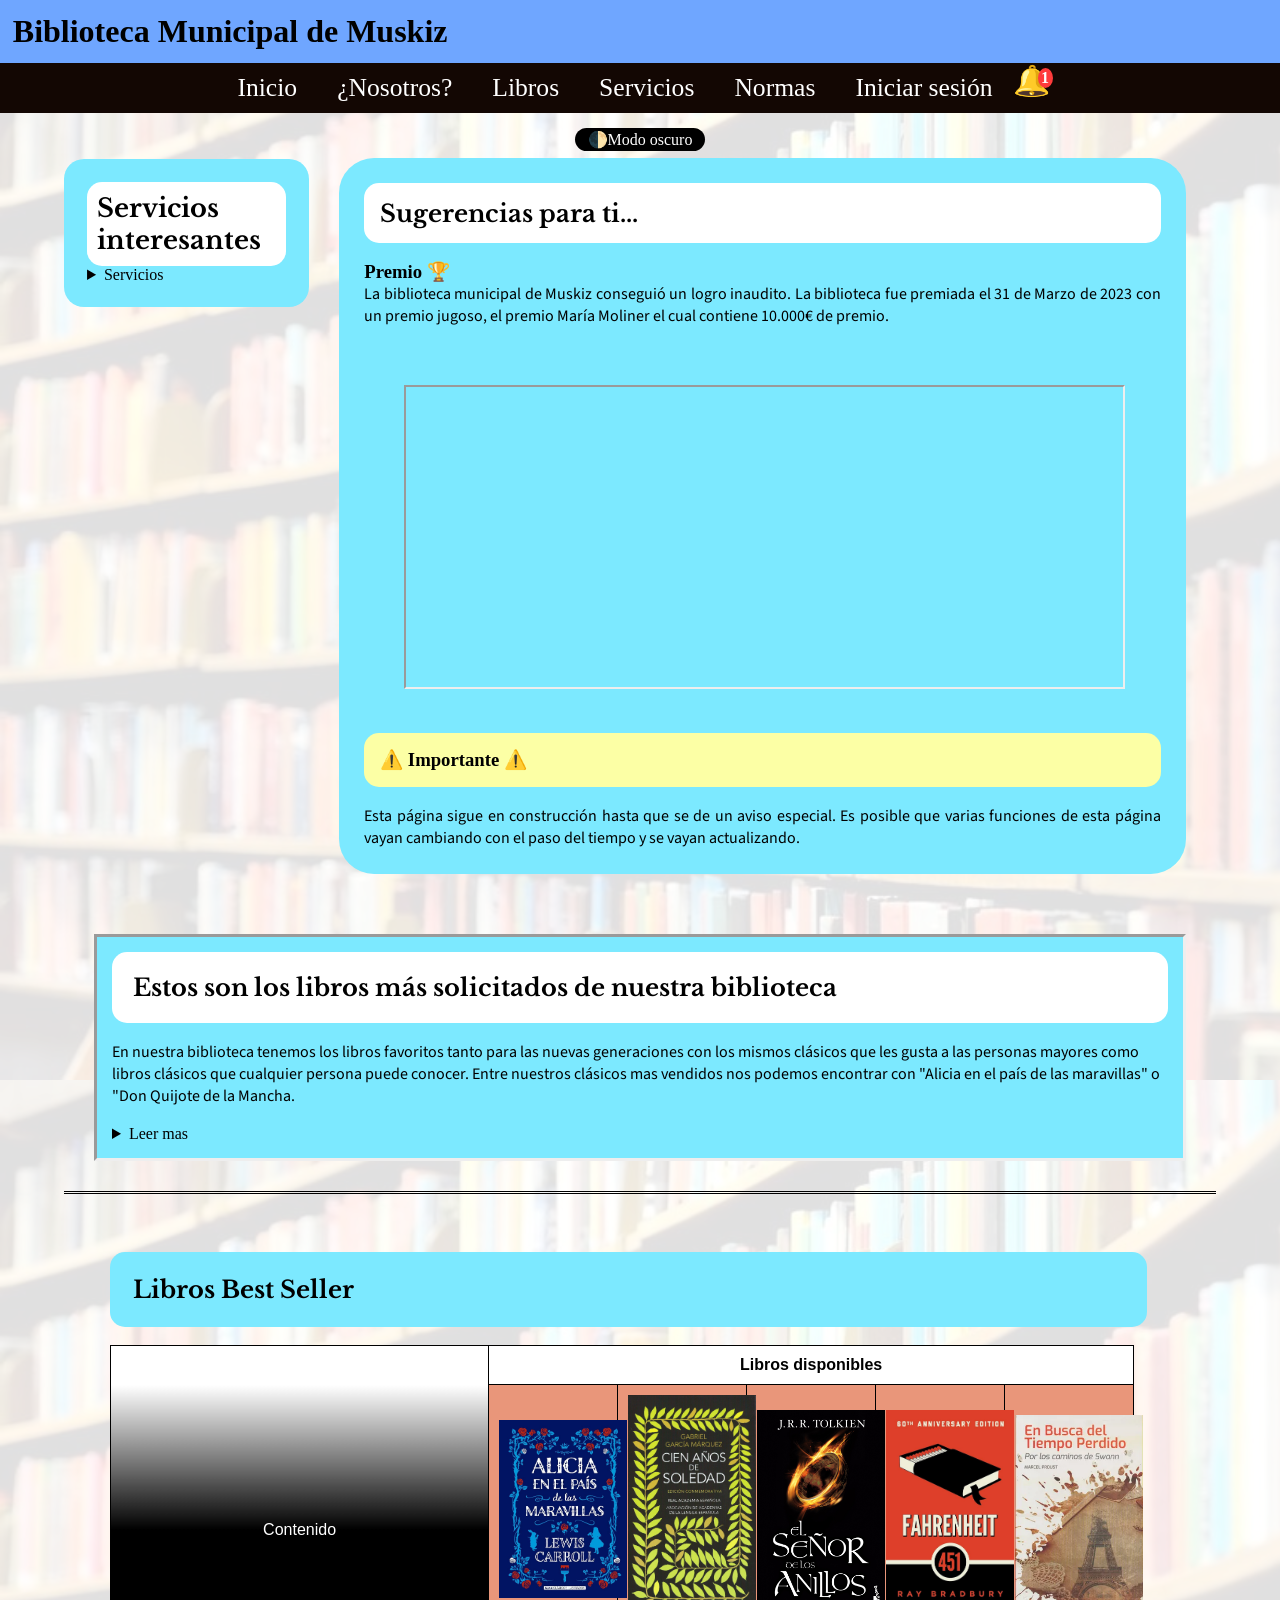
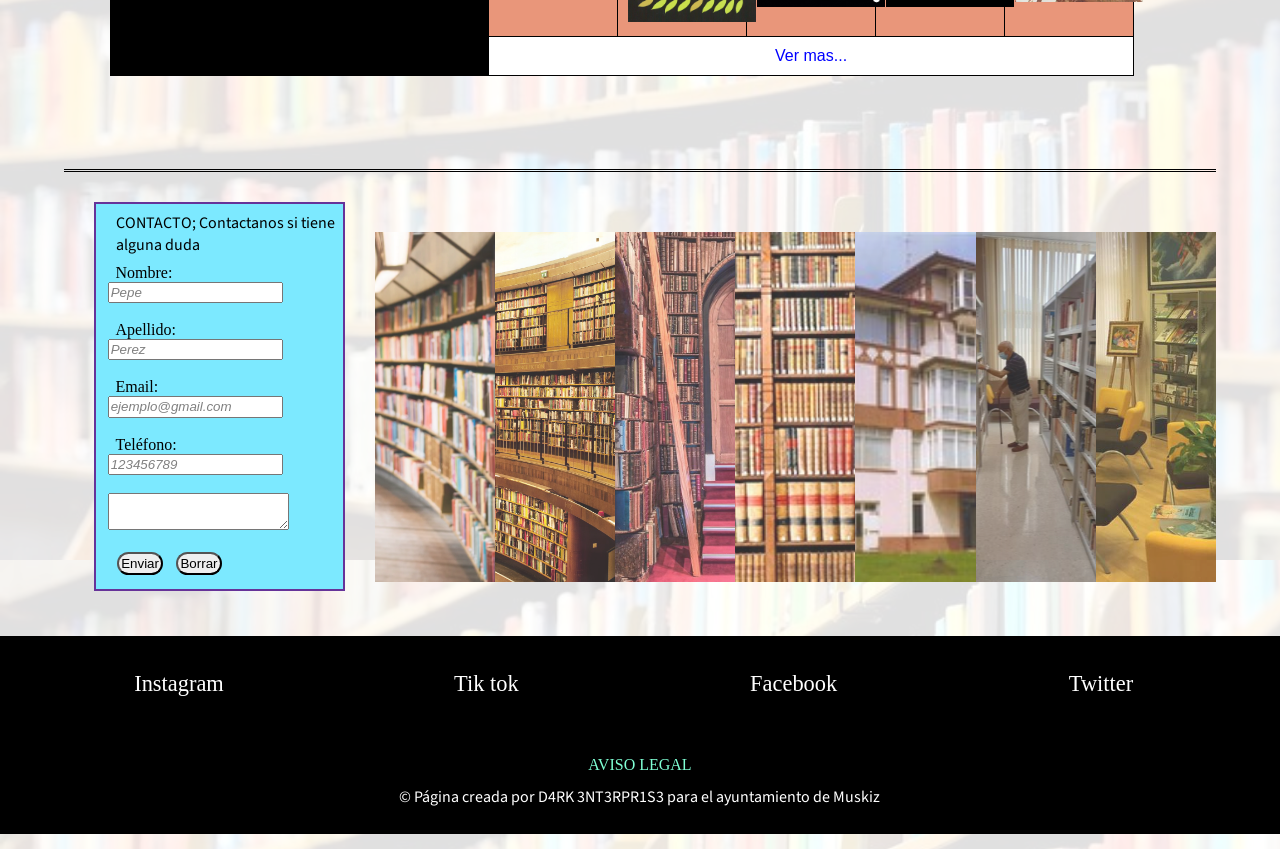
<file: index.html>
<!DOCTYPE html>
<html lang="en">
<head>
    <meta charset="UTF-8">
    <meta http-equiv="X-UA-Compatible" content="IE=edge">
    <meta name="viewport" content="width=device-width, initial-scale=1.0">
    <meta name="author" content="D4RK 3NT3RPR1S3">
    <meta name="fecha" content="18-10-2024">
    <meta name="PROYECTO/RETO" content="RETO-1">
    <meta name="keywords" content="libros, biblioteca, autores, literatura, lectura">
    <title>Biblioteca municipal</title>
    <link rel="shortcut icon" href="imagenes/Iconos/Logo.png" type="image/x-icon">
    <link rel="stylesheet" href="estilos.css">
    <link href="https://fonts.googleapis.com/css2?family=Libre+Baskerville:wght@700&family=Source+Sans+3:ital,wght@0,200..900;1,200..900&display=swap" rel="stylesheet">
    <script src="javascript.js"></script>
</head>
<body>
    <header>
        <h1>
            Biblioteca Municipal de Muskiz
        </h1>
        <!-- Navegador central -->
        <nav>
            <ul>
                <li><a href="index.html">Inicio</a></li>
                <li><a href="quienes_somos.html">¿Nosotros?</a></li>
                <li><a href="libros.html">Libros</a></li>
                <li><a href="service.html">Servicios</a></li>
                <li><a href="normas.html">Normas</a></li>
                <li><a href="Inicio sesion.html">Iniciar sesión</a></li>
            </ul>
            <div class="notificacion">
                <div class="campana" onclick="votacionNoti()">
                  🔔
                </div>
                <div class="numerito">1</div>
            </div>
        </nav>
    </header>
    <main>
        <section id="contenedor">
            <div class="oscuro" onclick="colorCentimo()">
                🌓Modo oscuro
            </div>
            <aside>
                <!-- Una class que aplique a todos los que la tienen un fondo blanco -->
                <h2 class="fondo_blanco" id="aside_h2">Servicios interesantes</h2>
                <details>
                    <summary>Servicios</summary>
                    <details>
                        <summary>
                            Prestamos online
                        </summary>
                        <p>Horarios:</p><br><p>De Lunes a Sábado</p><br><p>9:00 a 14:00</p><br>
                    </details>
                    <details>
                        <summary>
                            Eventos
                        </summary>
                        <p>De miercolés a viernes</p><br><p>Club de lectura a las 19:00</p><br>
                    </details>
                    <details>
                        <summary>
                            Votación de géneros nuevos
                        </summary>
                        <p onclick="votacion()">Vota para saber cual genero debemos incluir cuanto antes. Clicka aqui</p><br>
                    </details>
                    <details>
                        <summary>
                            Próximos eventos especiales
                        </summary>
                        <p>Jeff Kinney firma libros</p><br><p>Torneo de poesía</p><br><p>Sorteo de libros</p>
                    </details>
                </details>
            </aside>
            <article class="noticia1">
                <h2 class="fondo_blanco">Sugerencias para ti...</h2><br>
                <h3>Premio &#127942;</h3>
                <!-- Códigos de emojis: Emoji Terra -->
                <p>La biblioteca municipal de Muskiz conseguió un logro inaudito. La biblioteca fue premiada el 31 de Marzo de 2023 con un premio jugoso, el premio María Moliner el cual contiene 10.000€ de premio. </p>
                <br>
                <section id="pestaña">
                    <iframe src="https://www.kulturklik.euskadi.eus/noticia/2022/08/04/el-ministerio-de-cultura-y-deporte-premia-la-labor-de-la-biblioteca-municipal-de-muskiz-en-la-xxii-edicion-de-los-premios-maria-moliner/webkklik00-detalle/es/" name="iframe_a" height="300px" width="100%" title="Iframe Example" id="iframe"></iframe>
                </section>
                <h3 id="importante">&#9888;&#65039; Importante &#9888;&#65039;</h3><br>
                <p>Esta página sigue en construcción hasta que se de un aviso especial. Es posible que varias funciones de esta página vayan cambiando con el paso del tiempo y se vayan actualizando.</p>
            </article>
        </section>
        <article class="noticia2" id="noticia2">
            <h2 class="fondo_blanco">Estos son los libros más solicitados de nuestra biblioteca</h2><br>
            <p>En nuestra biblioteca tenemos los libros favoritos tanto para las nuevas generaciones con los mismos clásicos que les gusta a las personas mayores como libros clásicos que cualquier persona puede conocer. Entre nuestros clásicos mas vendidos nos podemos encontrar con "Alicia en el país de las maravillas" o "Don Quijote de la Mancha.</p><br>
            <details>
                <summary>Leer mas</summary><br>
                <p>Queremos informar que el autor de "El diario de greg" vendrá proximamente a la biblioteca a hacer una firma de libros. No será necesario pagar ni hacer un exceso de cola debido a nuestro sistema bien disñado para eliminar estos molestos problemas.Lo único obligatorio será traer un libro suyo. ¡A que esperas! Si clicka en la palabra <a href="index.html#noticia2" onclick="alert('¡Sorpresa! El 21 de Noviembre vendra Jeff Kinney, ¡aprovecha y conócele!')">"informame"</a>,¡ recibira una notificación sobre su llegada!</p>
            </details>
        </article>
        <section class="libros">
            <h2 class="fondo_blanco">Libros Best Seller</h2><br>
            <table>
                <!-- Se hizo con el comando tr*3>td*6{libros$} -->
                <tr>
                    <th id="vacio"></th>
                    <th colspan="5">Libros disponibles</th>
                </tr>
                <!-- Galería inspirada de redes sociales -->
                <tr id="muestras">
                    <td rowspan="2" id="contacto">Contenido</td>
                    <td><a href="libros.html#Alicia"><img src="imagenes/alicia en el pais de las maravillas.jpg" alt="alicia" class="imagen"></a></td>
                    <td><a href="libros.html#cien_años_de_soledad"><img src="imagenes/cien años de soledad.jpg" alt="soledad" class="imagen"></a></td>
                    <td><a href="libros.html#el_señor_de_los_anillos"><img src="imagenes/el señor de los anillos.jpg" alt="anillos" class="imagen"></a></td>
                    <td><a href="libros.html#451"><img src="imagenes/fahrenheit 451.jpg" alt="451" class="imagen"></a></td>
                    <td><a href="libros.html#en_busca_de_un_tiempo_perdido"><img src="imagenes/En busca del tiempo perdido.jpg" alt="Tiempo perdido" class="imagen"></a></td>
                </tr>
                <tr id="ver_mas">
                    <td colspan="5"><a href="libros.html">Ver mas...</a></td>
                </tr>
            </table>
        </section>
        </section>
        <section class="contacto">
            <form id="contact">
                <P>CONTACTO; Contactanos si tiene alguna duda</P>
                <label>Nombre:</label><br>
                <input type="text" id="nom" placeholder="Pepe"><br><br>
                <label for="ap">Apellido:</label><br>
                <input type="text" id="ape" placeholder="Perez"><br><br>
                <label>Email:</label><br>
                <input type="email" id="mail" placeholder="ejemplo@gmail.com"><br><br>
                <label>Teléfono:</label><br>
                <input type="text" id="tel" size="20" placeholder="123456789" maxlength="20" ><br><br>
                <textarea name="duda" id="dudas" maxlength="300"></textarea><br><br>
                <nav id="botones">
                    <input id="enviar" type="reset" onclick="alert('Gracias, hemos recibido tu duda, en breve recibiras un correo con la respuesta')"  value="Enviar">
                    <input id="bor" type="reset" value="Borrar">
                </nav>
            </form>
            <section class="imagenes">
                <img src="imagenes/libreria.jpg" alt="libreria">
                <img src="imagenes/libreria2.jpg" alt="libreria2">
                <img src="imagenes/libreria3.jpg" alt="libreria3">
                <img src="imagenes/libreria4.jpg" alt="libreria4">
                <img src="imagenes/libreria5.jpg" alt="libreria5">
                <img src="imagenes/libreria6.jpg" alt="libreria6">
                <img src="imagenes/libreria7.jpg" alt="libreria7">
            </section>
        </section>
    </main>
</body>
<footer>
    <section class="final">
        <nav>
            <ul>
                <li><a href="#" onclick="p()">Instagram</a></li>
                <li><a href="#" onclick="p()">Tik tok</a></li>
                <li><a href="#" onclick="p()">Facebook</a></li>
                <li><a href="#" onclick="p()">Twitter</a></li>
            </ul>
        </nav>
        <br><br><a id="aviso_legal" href="index.html#aviso_legal">AVISO LEGAL</a>
        <p>&copy; Página creada por D4RK 3NT3RPR1S3 para el ayuntamiento de Muskiz</p>
    </section>
</footer>
</html>
</file>
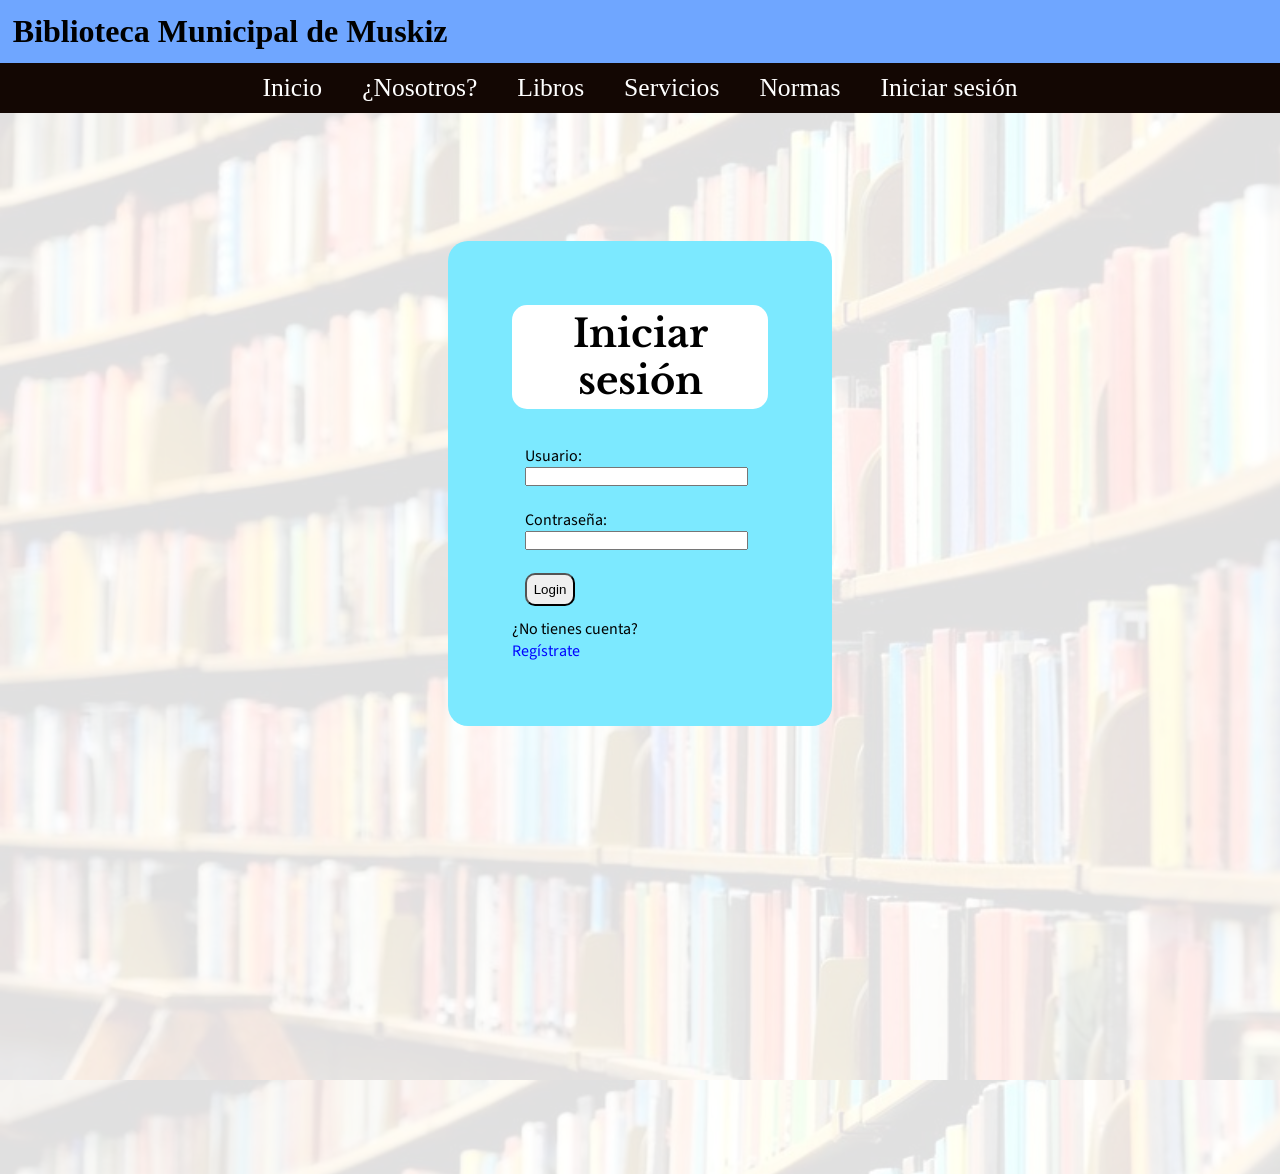
<file: Inicio sesion.html>
<!DOCTYPE html>
<html lang="en">
<head>
    <meta charset="UTF-8">
    <meta http-equiv="X-UA-Compatible" content="IE=edge">
    <meta name="viewport" content="width=device-width, initial-scale=1.0">
    <meta name="author" content="D4RK 3NT3RPR1S3">
    <meta name="fecha" content="18-10-2024">
    <meta name="PROYECTO/RETO" content="RETO-1">
    <meta name="keywords" content="libros, biblioteca, autores, literatura, lectura">
    <title>Biblioteca municipal</title>
    <link rel="shortcut icon" href="imagenes/Iconos/Logo.png" type="image/x-icon">
    <link rel="stylesheet" href="Estilos_is.css">
    <link href="https://fonts.googleapis.com/css2?family=Libre+Baskerville:wght@700&family=Source+Sans+3:ital,wght@0,200..900;1,200..900&display=swap" rel="stylesheet">
    <script src="javascript.js"></script>
</head>
<body>
    <header>
        <h1>
            Biblioteca Municipal de Muskiz
        </h1>
        <nav>
            <ul>
                <li><a href="index.html">Inicio</a></li>
                <li><a href="quienes_somos.html">¿Nosotros?</a></li>
                <li><a href="libros.html">Libros</a></li>
                <li><a href="service.html">Servicios</a></li>
                <li><a href="normas.html">Normas</a></li>
                <li><a href="Inicio sesion.html">Iniciar sesión</a></li>
            </ul>
        </nav>
    </header>
    <section>
        <h2>Iniciar sesión</h2>
        <form>
            <div>
            <label for="user"> Usuario: </label><br>
            <input type="text" id="Usuario" required/>
            <!-- Se pone tipo text para que entre texto plano -->
            </div>
            <div>
            <label for="password"> Contraseña: </label><br>
            <input type="password" id="Contraseña" required/>
            </div>
            <button type="submit" id="login"> Login </button>
        </form>
        <p>¿No tienes cuenta?</p>
        <!-- Se pone un botón de registrarse en caso de que el usuario no tenga cuenta -->
        <a href="Registrarse.html" id="registrate">Regístrate</a>
    </section>
</body>
</file>
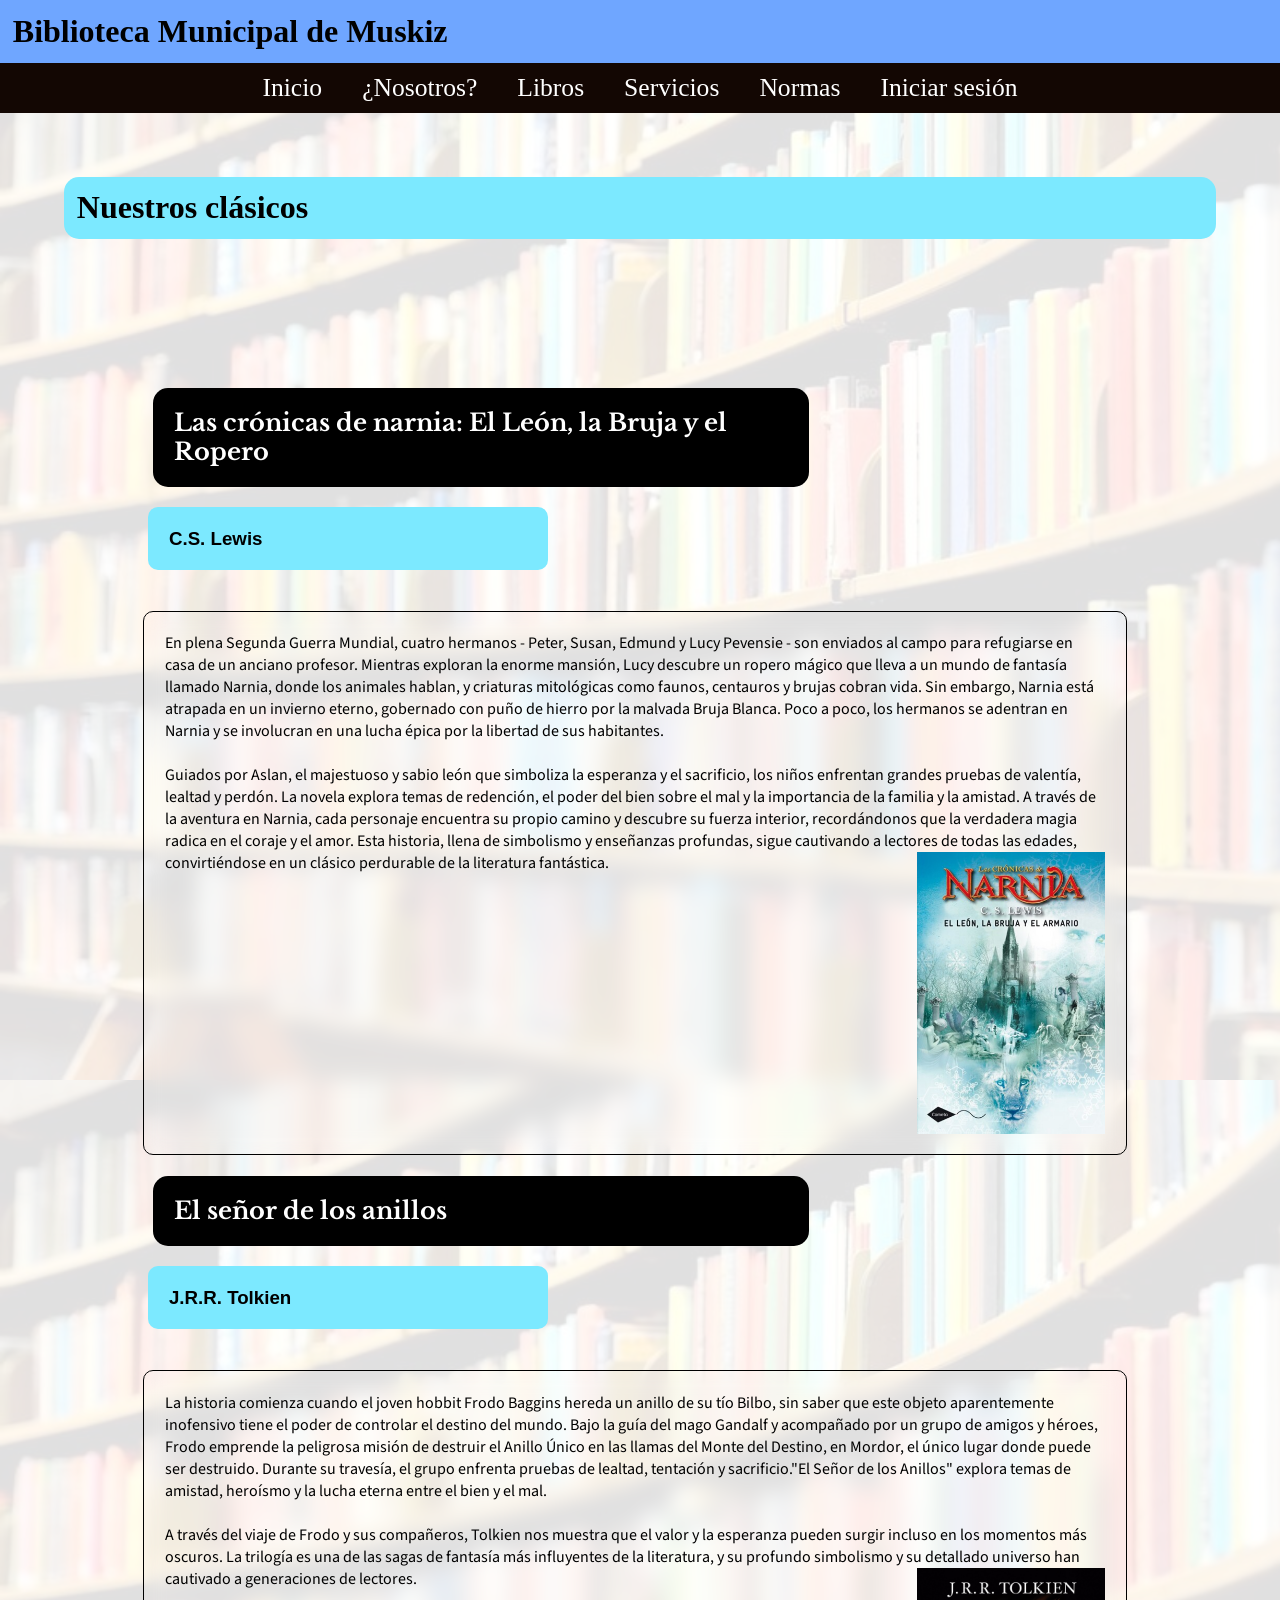
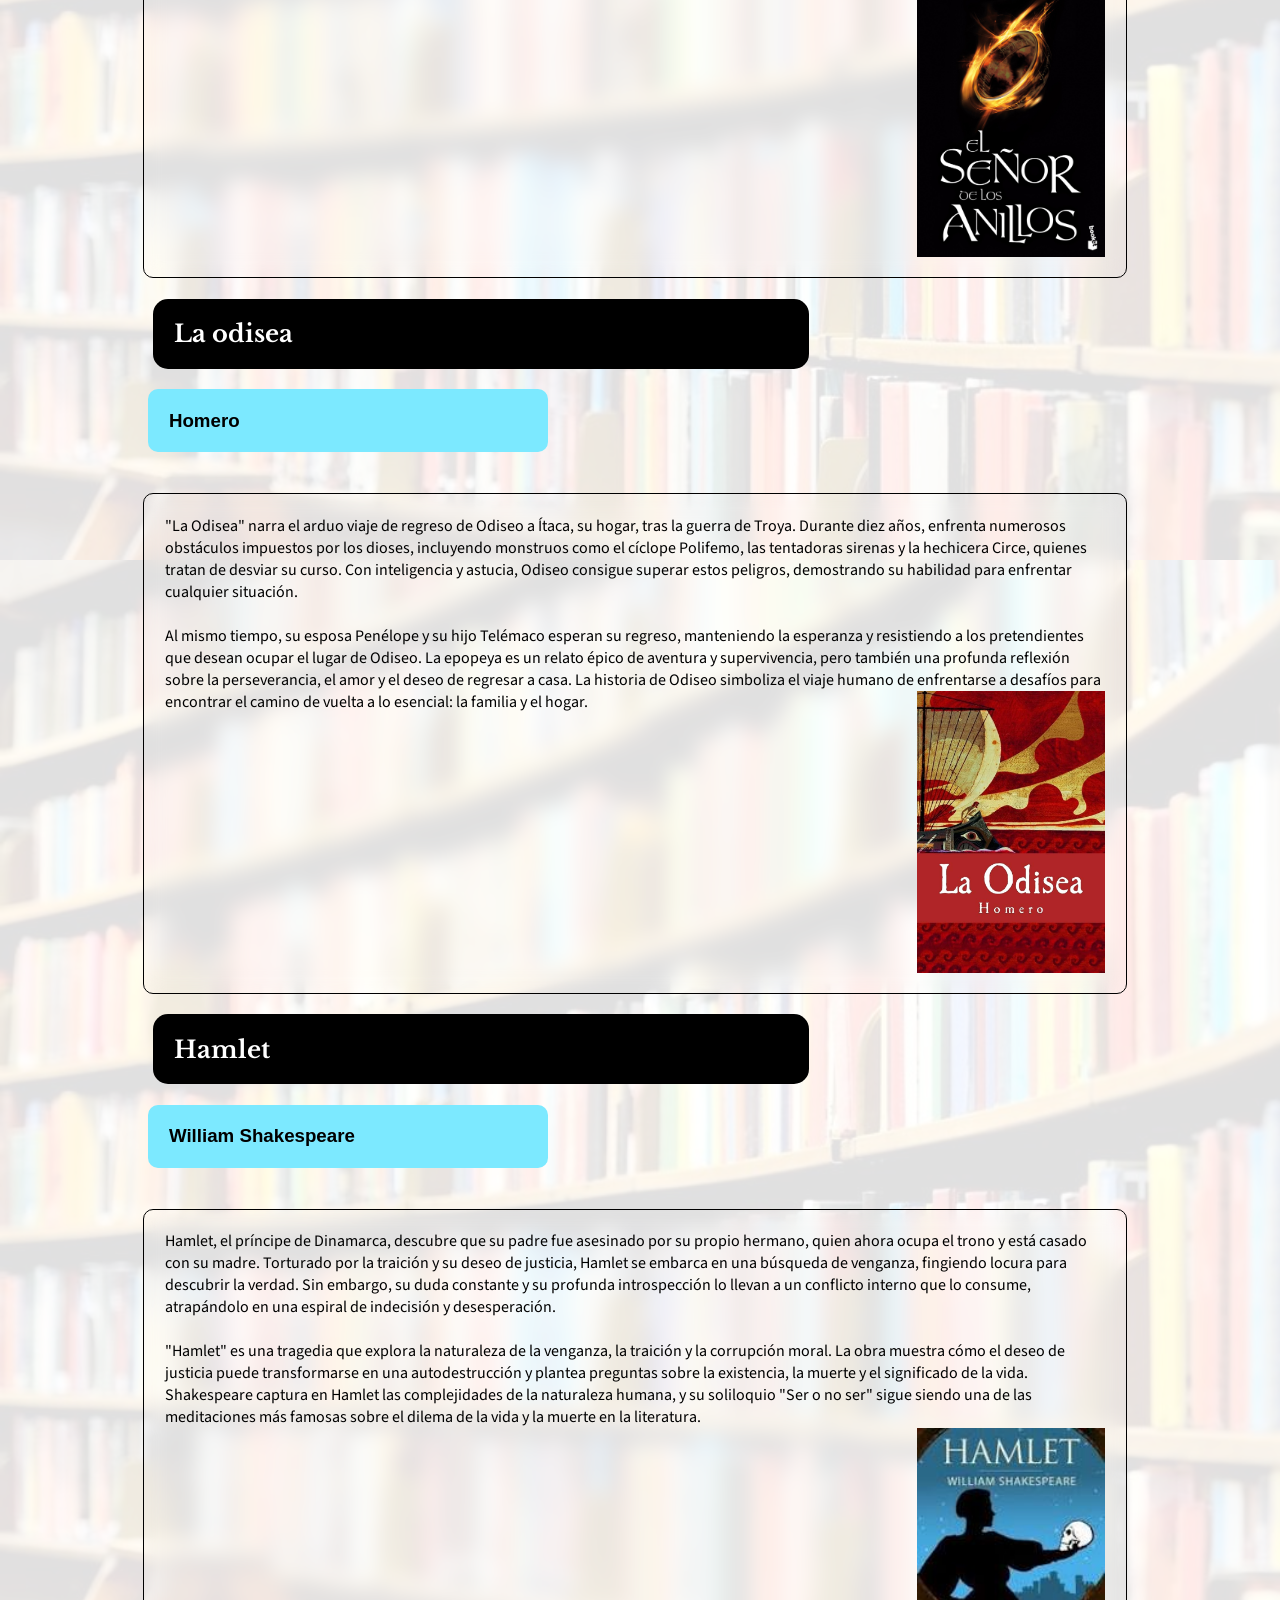
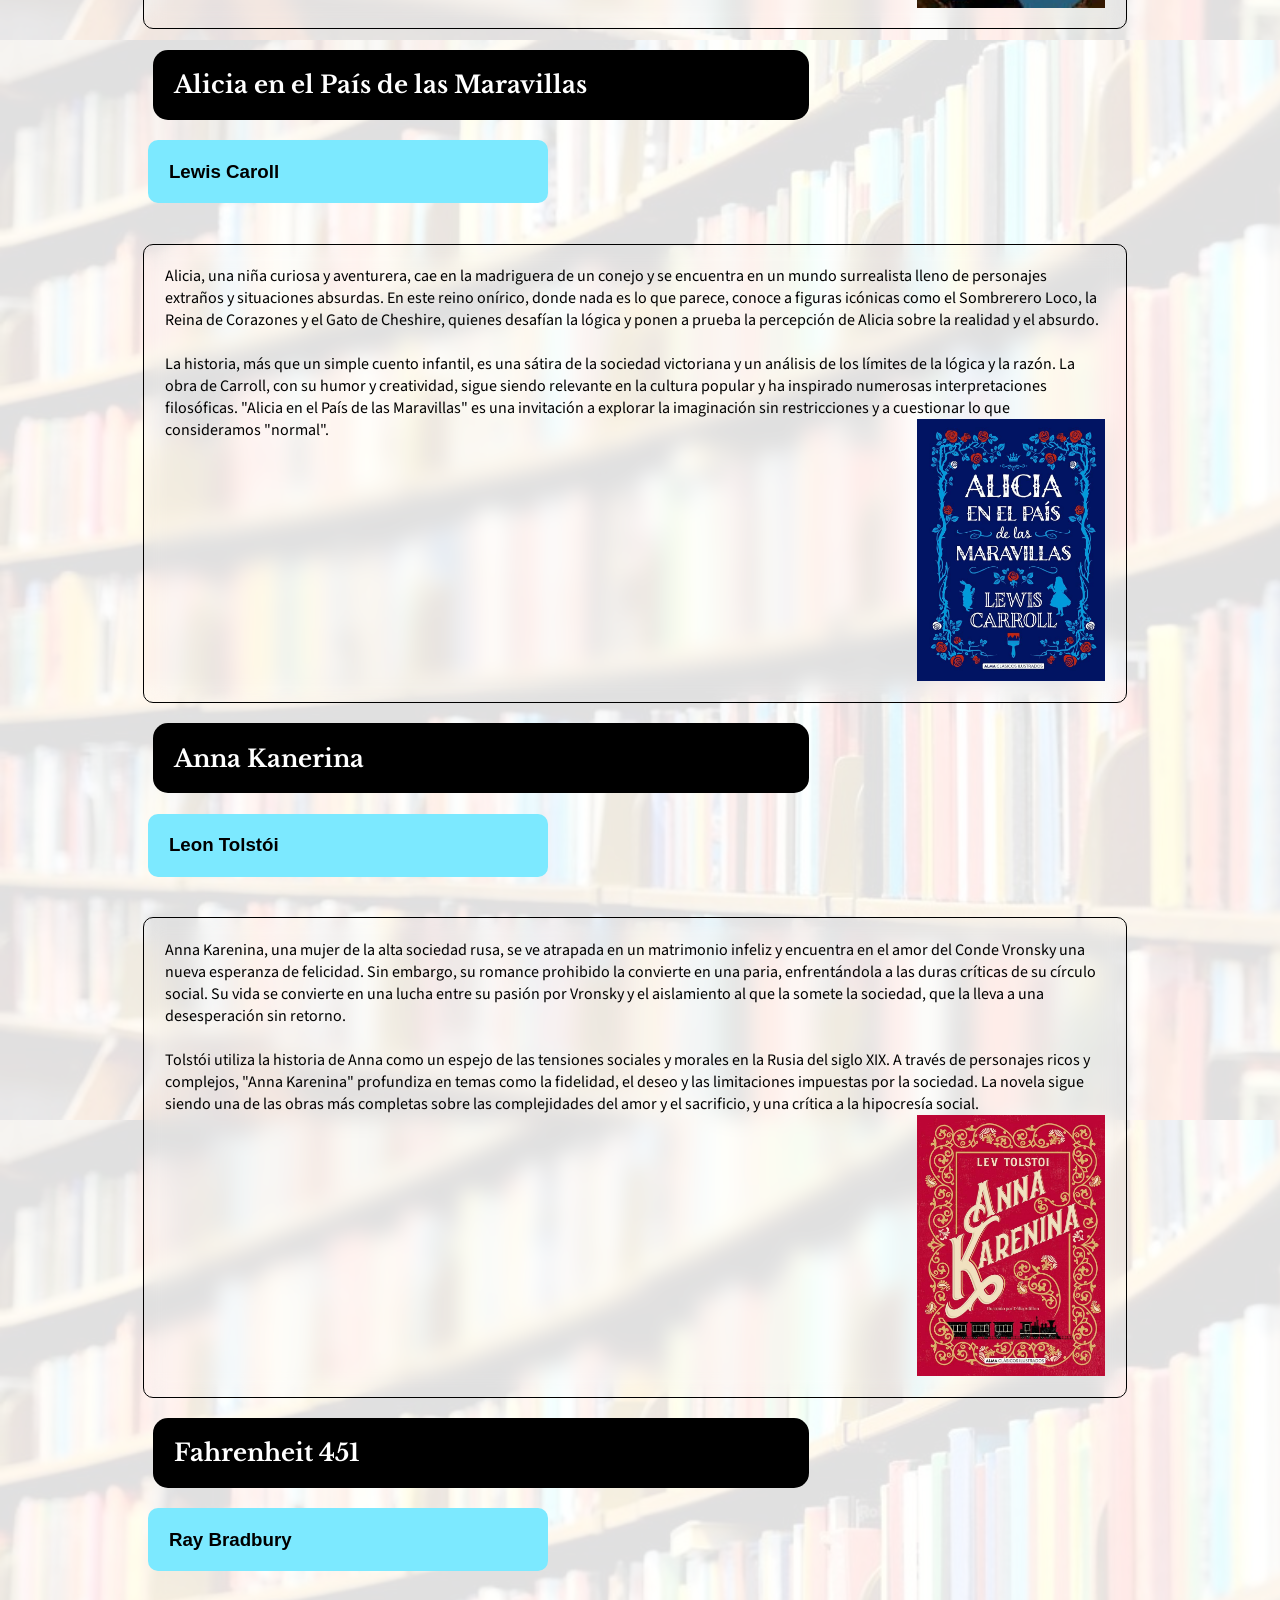
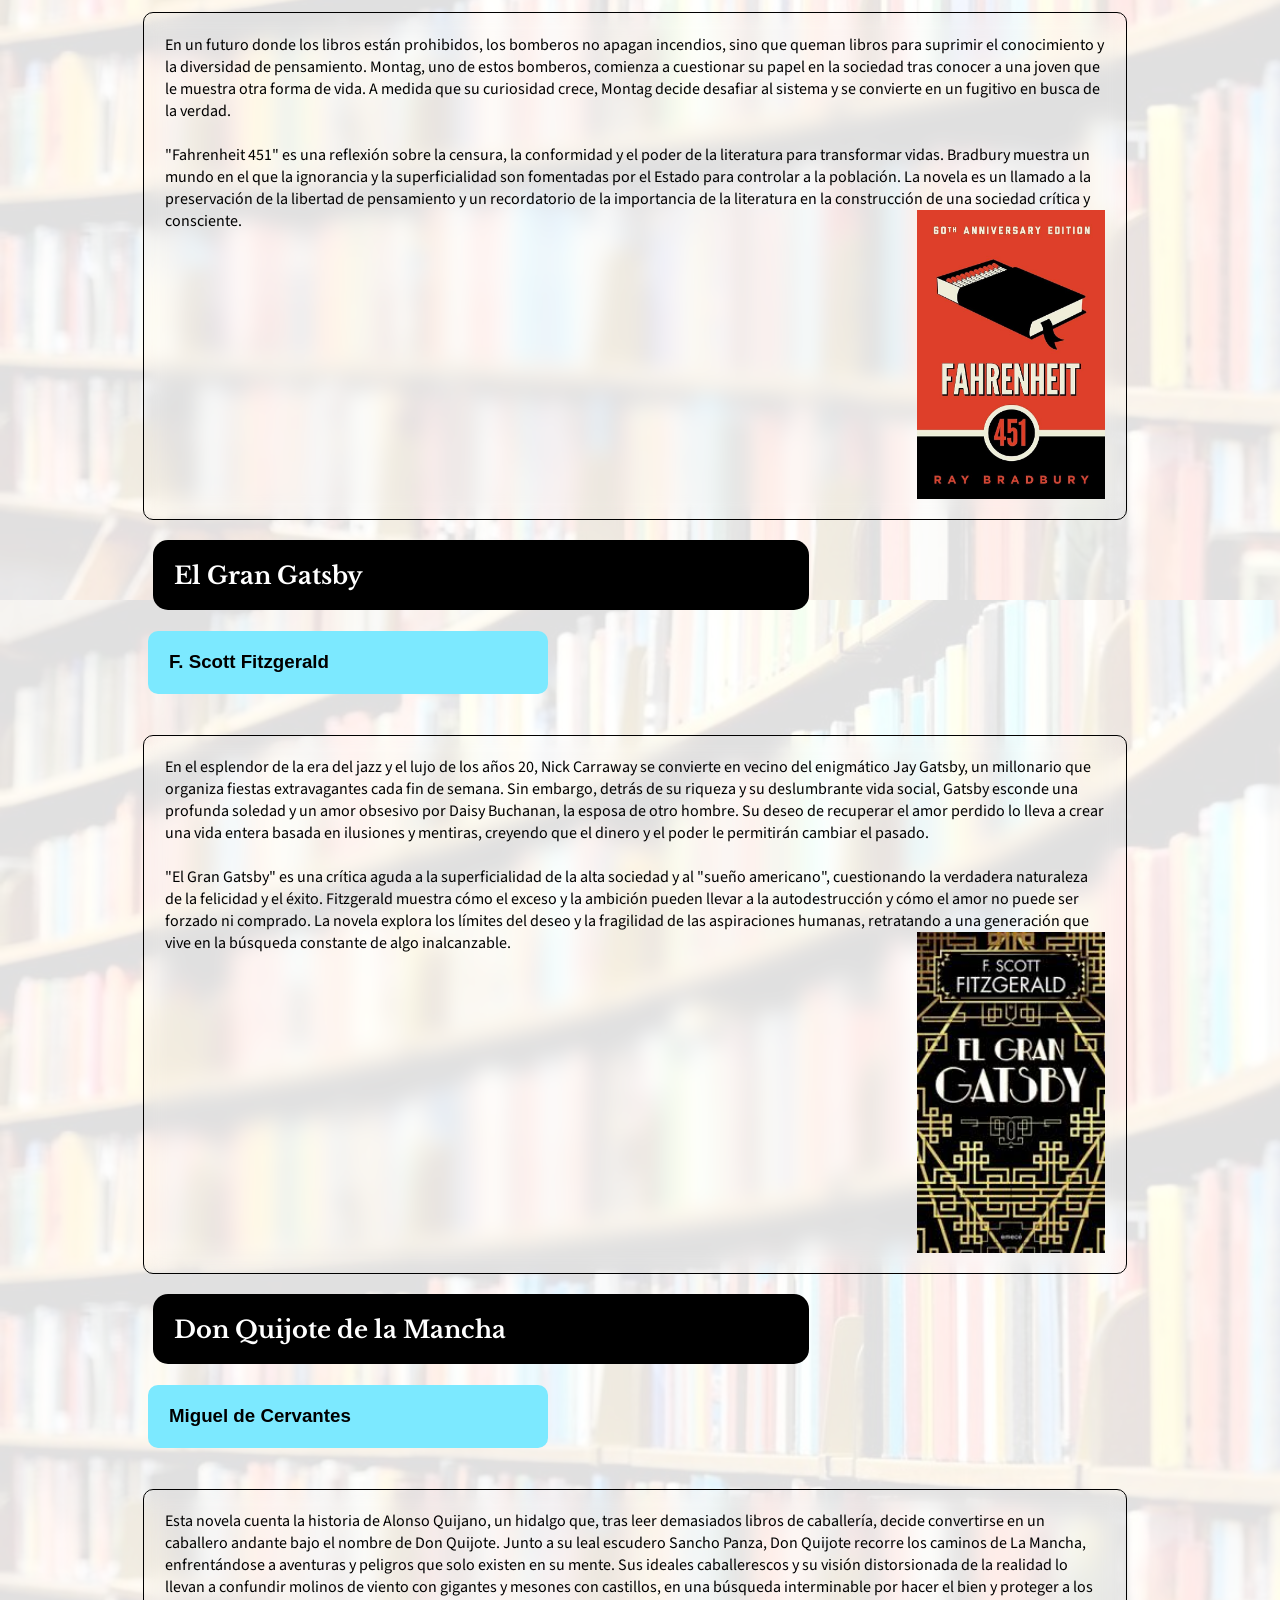
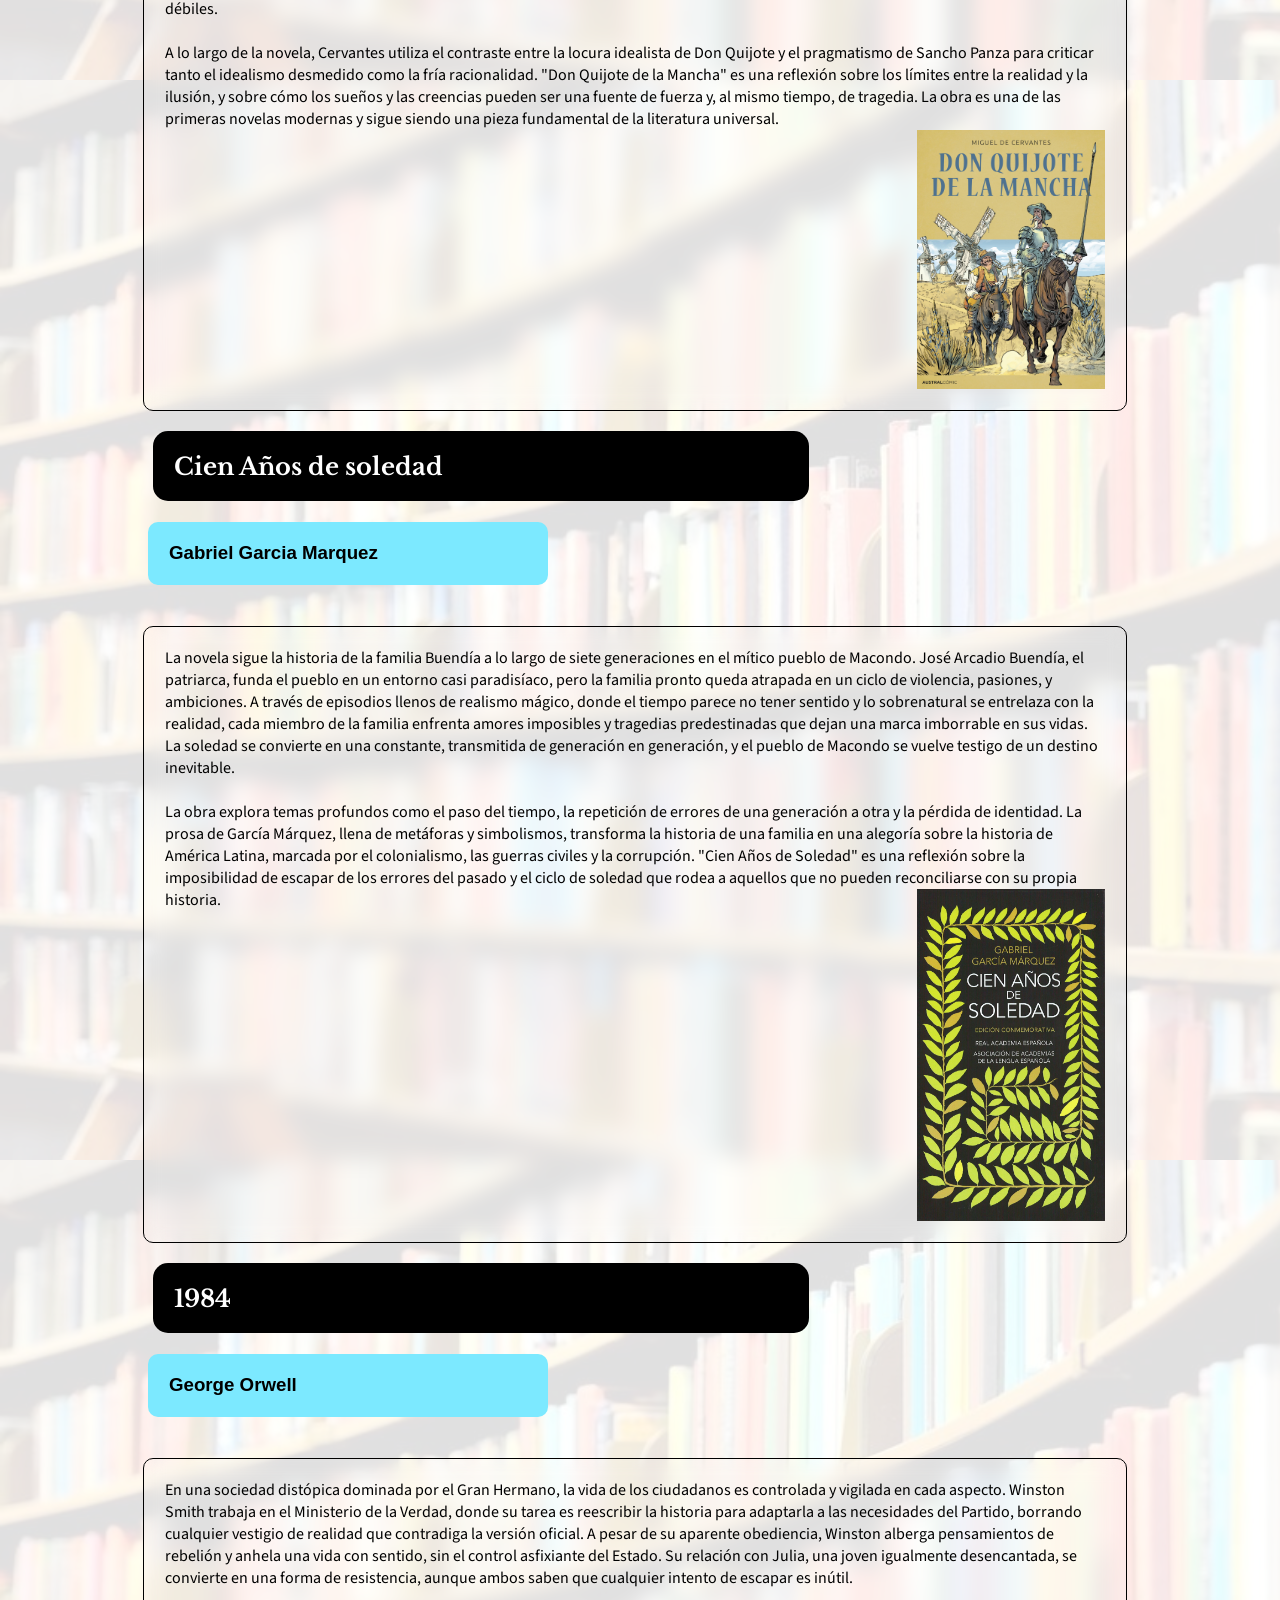
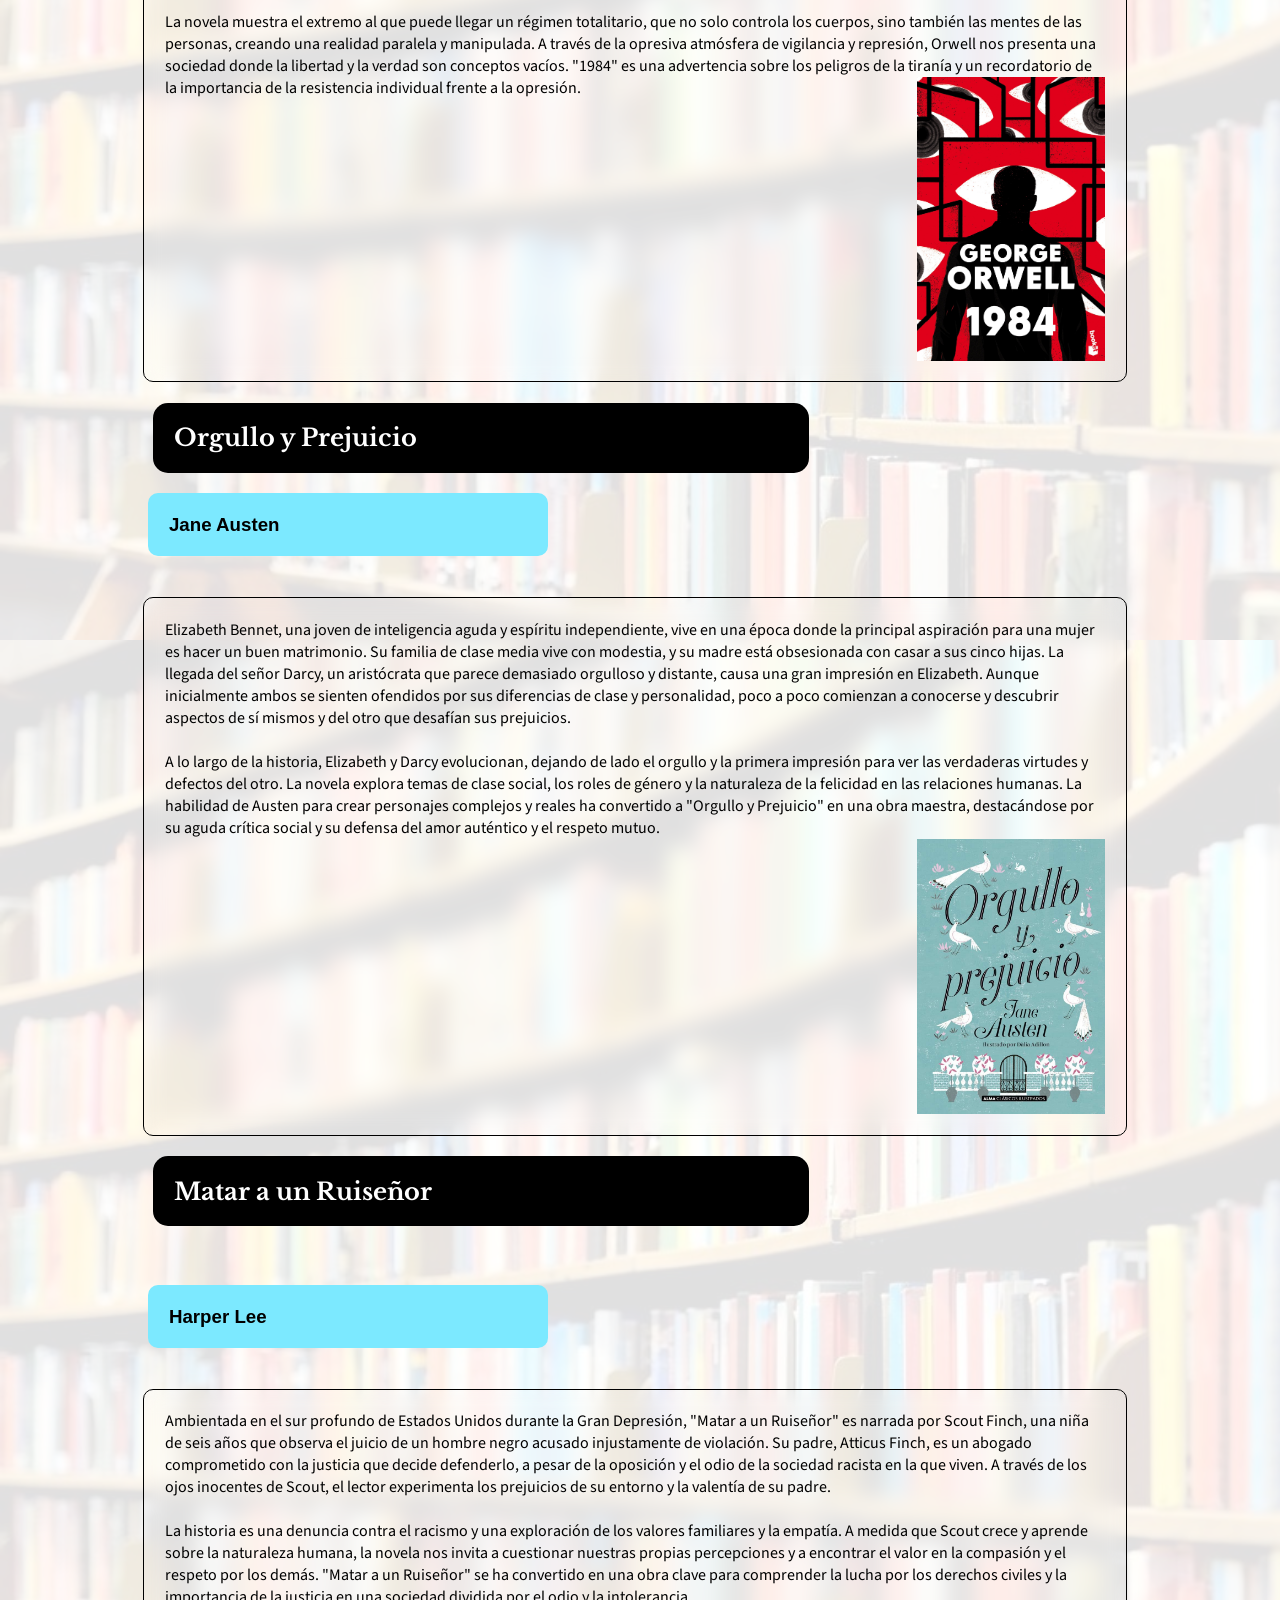
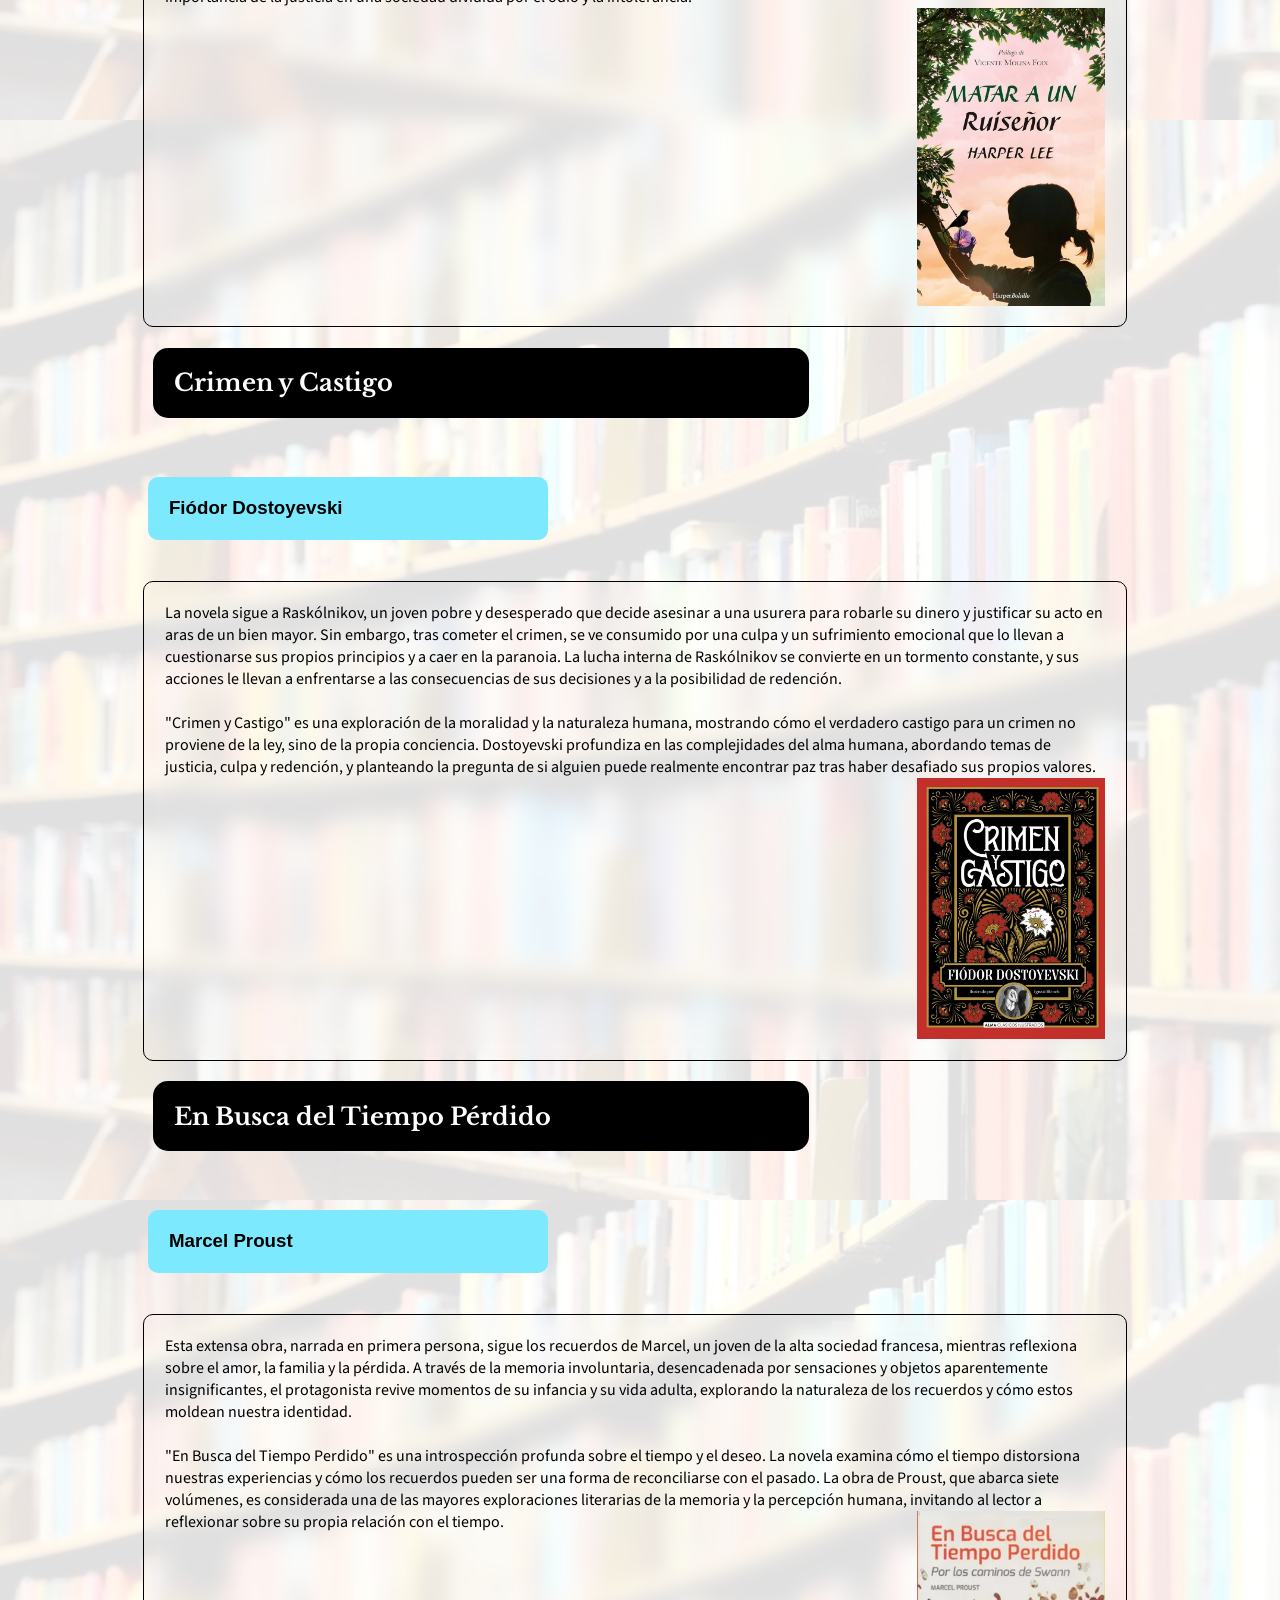
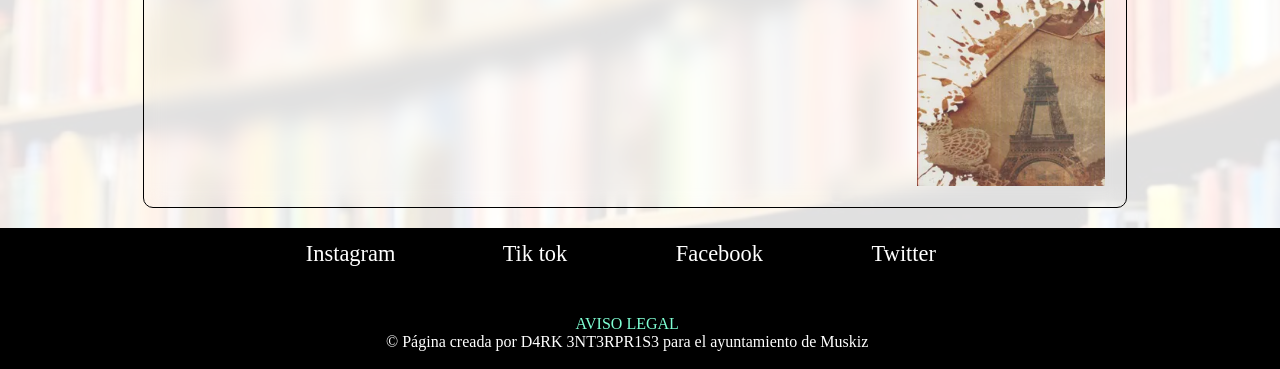
<file: libros.html>
<!DOCTYPE html>
<html lang="en">
<head>
    <meta charset="UTF-8">
    <meta http-equiv="X-UA-Compatible" content="IE=edge">
    <meta name="viewport" content="width=device-width, initial-scale=1.0">
    <meta name="author" content="D4RK 3NT3RPR1S3">
    <meta name="fecha" content="18-10-2024">
    <meta name="PROYECTO/RETO" content="RETO-1">
    <meta name="keywords" content="libros, biblioteca, autores, literatura, lectura">
    <title>Biblioteca municipal</title>
    <link rel="shortcut icon" href="imagenes/Iconos/Logo.png" type="image/x-icon">
    <link rel="stylesheet" href="estilos_li.css">
    <link href="https://fonts.googleapis.com/css2?family=Libre+Baskerville:wght@700&family=Source+Sans+3:ital,wght@0,200..900;1,200..900&display=swap" rel="stylesheet">
    <script src="javascript.js"></script>
    <title>Libros</title>
</head>
<body>
    <header>
        <h1>
            Biblioteca Municipal de Muskiz
        </h1>
        <nav>
            <ul>
                <li><a href="index.html">Inicio</a></li>
                <li><a href="quienes_somos.html">¿Nosotros?</a></li>
                <li><a href="libros.html">Libros</a></li>
                <li><a href="service.html">Servicios</a></li>
                <li><a href="normas.html">Normas</a></li>
                <li><a href="Inicio sesion.html">Iniciar sesión</a></li>
            </ul>
        </nav>
    </header>
    <section class="libros">
    <h1 id="Libros">Nuestros clásicos</h1>
    <!-- Se ponen todos los div con sus títulos -->
    <div>
        <h2>Las crónicas de narnia: El León, la Bruja y el Ropero</h2>
        <h3>C.S. Lewis</h3>
        <p>En plena Segunda Guerra Mundial, cuatro hermanos - Peter, Susan, Edmund y Lucy Pevensie - son enviados al campo para refugiarse en casa de un anciano profesor. Mientras exploran la enorme mansión, Lucy descubre un ropero mágico que lleva a un mundo de fantasía llamado Narnia, donde los animales hablan, y criaturas mitológicas como faunos, centauros y brujas cobran vida. Sin embargo, Narnia está atrapada en un invierno eterno, gobernado con puño de hierro por la malvada Bruja Blanca. Poco a poco, los hermanos se adentran en Narnia y se involucran en una lucha épica por la libertad de sus habitantes.<br><br>
            
        Guiados por Aslan, el majestuoso y sabio león que simboliza la esperanza y el sacrificio, los niños enfrentan grandes pruebas de valentía, lealtad y perdón. La novela explora temas de redención, el poder del bien sobre el mal y la importancia de la familia y la amistad. A través de la aventura en Narnia, cada personaje encuentra su propio camino y descubre su fuerza interior, recordándonos que la verdadera magia radica en el coraje y el amor. Esta historia, llena de simbolismo y enseñanzas profundas, sigue cautivando a lectores de todas las edades, convirtiéndose en un clásico perdurable de la literatura fantástica.<img src="imagenes/portada el leon la bruja y el armario.jpg"></p><br>    
    </div>
    <div>
        <!-- En algunos libros se les pone id para que enlaces de otras páginas vayan directos a esta sección. No son necesarios para el css -->
        <h2 id="el_señor_de_los_anillos">El señor de los anillos</h2>
        <h3>J.R.R. Tolkien</h3>
        <p>La historia comienza cuando el joven hobbit Frodo Baggins hereda un anillo de su tío Bilbo, sin saber que este objeto aparentemente inofensivo tiene el poder de controlar el destino del mundo. Bajo la guía del mago Gandalf y acompañado por un grupo de amigos y héroes, Frodo emprende la peligrosa misión de destruir el Anillo Único en las llamas del Monte del Destino, en Mordor, el único lugar donde puede ser destruido. Durante su travesía, el grupo enfrenta pruebas de lealtad, tentación y sacrificio."El Señor de los Anillos" explora temas de amistad, heroísmo y la lucha eterna entre el bien y el mal.<br><br>
        A través del viaje de Frodo y sus compañeros, Tolkien nos muestra que el valor y la esperanza pueden surgir incluso en los momentos más oscuros. La trilogía es una de las sagas de fantasía más influyentes de la literatura, y su profundo simbolismo y su detallado universo han cautivado a generaciones de lectores.<img src="imagenes/el señor de los anillos.jpg"></p>
    </div>
    <div>
        <h2>La odisea</h2>
        <h3>Homero</h3>
        <p>"La Odisea" narra el arduo viaje de regreso de Odiseo a Ítaca, su hogar, tras la guerra de Troya. Durante diez años, enfrenta numerosos obstáculos impuestos por los dioses, incluyendo monstruos como el cíclope Polifemo, las tentadoras sirenas y la hechicera Circe, quienes tratan de desviar su curso. Con inteligencia y astucia, Odiseo consigue superar estos peligros, demostrando su habilidad para enfrentar cualquier situación.<br><br>
        Al mismo tiempo, su esposa Penélope y su hijo Telémaco esperan su regreso, manteniendo la esperanza y resistiendo a los pretendientes que desean ocupar el lugar de Odiseo. La epopeya es un relato épico de aventura y supervivencia, pero también una profunda reflexión sobre la perseverancia, el amor y el deseo de regresar a casa. La historia de Odiseo simboliza el viaje humano de enfrentarse a desafíos para encontrar el camino de vuelta a lo esencial: la familia y el hogar.<img src="imagenes/la odisea.jpg"></p>
    </div>
    <div>
        <h2>Hamlet</h2>
        <h3>William Shakespeare</h3>
        <p>Hamlet, el príncipe de Dinamarca, descubre que su padre fue asesinado por su propio hermano, quien ahora ocupa el trono y está casado con su madre. Torturado por la traición y su deseo de justicia, Hamlet se embarca en una búsqueda de venganza, fingiendo locura para descubrir la verdad. Sin embargo, su duda constante y su profunda introspección lo llevan a un conflicto interno que lo consume, atrapándolo en una espiral de indecisión y desesperación.<br><br>

        "Hamlet" es una tragedia que explora la naturaleza de la venganza, la traición y la corrupción moral. La obra muestra cómo el deseo de justicia puede transformarse en una autodestrucción y plantea preguntas sobre la existencia, la muerte y el significado de la vida. Shakespeare captura en Hamlet las complejidades de la naturaleza humana, y su soliloquio "Ser o no ser" sigue siendo una de las meditaciones más famosas sobre el dilema de la vida y la muerte en la literatura.<img src="imagenes/hamlet.jpg"></p>
    </div>
    <div>
        <h2 id="Alicia">Alicia en el País de las Maravillas</h2>
        <h3>Lewis Caroll</h3>
        <p>Alicia, una niña curiosa y aventurera, cae en la madriguera de un conejo y se encuentra en un mundo surrealista lleno de personajes extraños y situaciones absurdas. En este reino onírico, donde nada es lo que parece, conoce a figuras icónicas como el Sombrerero Loco, la Reina de Corazones y el Gato de Cheshire, quienes desafían la lógica y ponen a prueba la percepción de Alicia sobre la realidad y el absurdo.<br><br>

        La historia, más que un simple cuento infantil, es una sátira de la sociedad victoriana y un análisis de los límites de la lógica y la razón. La obra de Carroll, con su humor y creatividad, sigue siendo relevante en la cultura popular y ha inspirado numerosas interpretaciones filosóficas. "Alicia en el País de las Maravillas" es una invitación a explorar la imaginación sin restricciones y a cuestionar lo que consideramos "normal".<img src="imagenes/alicia en el pais de las maravillas.jpg"></p>
    </div>
    <div>
        <h2>Anna Kanerina</h2>
        <h3>Leon Tolstói</h3>
        <p>Anna Karenina, una mujer de la alta sociedad rusa, se ve atrapada en un matrimonio infeliz y encuentra en el amor del Conde Vronsky una nueva esperanza de felicidad. Sin embargo, su romance prohibido la convierte en una paria, enfrentándola a las duras críticas de su círculo social. Su vida se convierte en una lucha entre su pasión por Vronsky y el aislamiento al que la somete la sociedad, que la lleva a una desesperación sin retorno.<br><br>

        Tolstói utiliza la historia de Anna como un espejo de las tensiones sociales y morales en la Rusia del siglo XIX. A través de personajes ricos y complejos, "Anna Karenina" profundiza en temas como la fidelidad, el deseo y las limitaciones impuestas por la sociedad. La novela sigue siendo una de las obras más completas sobre las complejidades del amor y el sacrificio, y una crítica a la hipocresía social.<img src="imagenes/anna kanerina.jpg"></p>
    </div>
    <div>
        <h2 id="451">Fahrenheit 451</h2>
        <h3>Ray Bradbury</h3>
        <p>En un futuro donde los libros están prohibidos, los bomberos no apagan incendios, sino que queman libros para suprimir el conocimiento y la diversidad de pensamiento. Montag, uno de estos bomberos, comienza a cuestionar su papel en la sociedad tras conocer a una joven que le muestra otra forma de vida. A medida que su curiosidad crece, Montag decide desafiar al sistema y se convierte en un fugitivo en busca de la verdad.<br><br>

        "Fahrenheit 451" es una reflexión sobre la censura, la conformidad y el poder de la literatura para transformar vidas. Bradbury muestra un mundo en el que la ignorancia y la superficialidad son fomentadas por el Estado para controlar a la población. La novela es un llamado a la preservación de la libertad de pensamiento y un recordatorio de la importancia de la literatura en la construcción de una sociedad crítica y consciente.<img src="imagenes/fahrenheit 451.jpg"></p>
    </div>
    <div>
        <h2>El Gran Gatsby</h2>
        <h3>F. Scott Fitzgerald</h3>
        <p>En el esplendor de la era del jazz y el lujo de los años 20, Nick Carraway se convierte en vecino del enigmático Jay Gatsby, un millonario que organiza fiestas extravagantes cada fin de semana. Sin embargo, detrás de su riqueza y su deslumbrante vida social, Gatsby esconde una profunda soledad y un amor obsesivo por Daisy Buchanan, la esposa de otro hombre. Su deseo de recuperar el amor perdido lo lleva a crear una vida entera basada en ilusiones y mentiras, creyendo que el dinero y el poder le permitirán cambiar el pasado.<br><br>

        "El Gran Gatsby" es una crítica aguda a la superficialidad de la alta sociedad y al "sueño americano", cuestionando la verdadera naturaleza de la felicidad y el éxito. Fitzgerald muestra cómo el exceso y la ambición pueden llevar a la autodestrucción y cómo el amor no puede ser forzado ni comprado. La novela explora los límites del deseo y la fragilidad de las aspiraciones humanas, retratando a una generación que vive en la búsqueda constante de algo inalcanzable.<img src="imagenes/el gran gatsby.jpg"></p>
    </div>
    <div>
        <h2>Don Quijote de la Mancha</h2>
        <h3>Miguel de Cervantes</h3>
        <p>Esta novela cuenta la historia de Alonso Quijano, un hidalgo que, tras leer demasiados libros de caballería, decide convertirse en un caballero andante bajo el nombre de Don Quijote. Junto a su leal escudero Sancho Panza, Don Quijote recorre los caminos de La Mancha, enfrentándose a aventuras y peligros que solo existen en su mente. Sus ideales caballerescos y su visión distorsionada de la realidad lo llevan a confundir molinos de viento con gigantes y mesones con castillos, en una búsqueda interminable por hacer el bien y proteger a los débiles.<br><br>
        A lo largo de la novela, Cervantes utiliza el contraste entre la locura idealista de Don Quijote y el pragmatismo de Sancho Panza para criticar tanto el idealismo desmedido como la fría racionalidad. "Don Quijote de la Mancha" es una reflexión sobre los límites entre la realidad y la ilusión, y sobre cómo los sueños y las creencias pueden ser una fuente de fuerza y, al mismo tiempo, de tragedia. La obra es una de las primeras novelas modernas y sigue siendo una pieza fundamental de la literatura universal.<img src="imagenes/don quijote de la mancha.jpg"></p>
    </div>
    <div>
        <h2 id="cien_años_de_soledad">Cien Años de soledad</h2>
        <h3>Gabriel Garcia Marquez</h3>
        <p>La novela sigue la historia de la familia Buendía a lo largo de siete generaciones en el mítico pueblo de Macondo. José Arcadio Buendía, el patriarca, funda el pueblo en un entorno casi paradisíaco, pero la familia pronto queda atrapada en un ciclo de violencia, pasiones, y ambiciones. A través de episodios llenos de realismo mágico, donde el tiempo parece no tener sentido y lo sobrenatural se entrelaza con la realidad, cada miembro de la familia enfrenta amores imposibles y tragedias predestinadas que dejan una marca imborrable en sus vidas. La soledad se convierte en una constante, transmitida de generación en generación, y el pueblo de Macondo se vuelve testigo de un destino inevitable.<br><br>

        La obra explora temas profundos como el paso del tiempo, la repetición de errores de una generación a otra y la pérdida de identidad. La prosa de García Márquez, llena de metáforas y simbolismos, transforma la historia de una familia en una alegoría sobre la historia de América Latina, marcada por el colonialismo, las guerras civiles y la corrupción. "Cien Años de Soledad" es una reflexión sobre la imposibilidad de escapar de los errores del pasado y el ciclo de soledad que rodea a aquellos que no pueden reconciliarse con su propia historia.<img src="imagenes/cien años de soledad.jpg"></p>
    </div>
    <div>
        <h2>1984</h2>
        <h3>George Orwell</h3>
        <p>En una sociedad distópica dominada por el Gran Hermano, la vida de los ciudadanos es controlada y vigilada en cada aspecto. Winston Smith trabaja en el Ministerio de la Verdad, donde su tarea es reescribir la historia para adaptarla a las necesidades del Partido, borrando cualquier vestigio de realidad que contradiga la versión oficial. A pesar de su aparente obediencia, Winston alberga pensamientos de rebelión y anhela una vida con sentido, sin el control asfixiante del Estado. Su relación con Julia, una joven igualmente desencantada, se convierte en una forma de resistencia, aunque ambos saben que cualquier intento de escapar es inútil.<br><br>

        La novela muestra el extremo al que puede llegar un régimen totalitario, que no solo controla los cuerpos, sino también las mentes de las personas, creando una realidad paralela y manipulada. A través de la opresiva atmósfera de vigilancia y represión, Orwell nos presenta una sociedad donde la libertad y la verdad son conceptos vacíos. "1984" es una advertencia sobre los peligros de la tiranía y un recordatorio de la importancia de la resistencia individual frente a la opresión.<img src="imagenes/1984.jpg"></p><br>
    </div>
    <div>
        <h2>Orgullo y Prejuicio</h2>
        <h3>Jane Austen</h3>
        <p>Elizabeth Bennet, una joven de inteligencia aguda y espíritu independiente, vive en una época donde la principal aspiración para una mujer es hacer un buen matrimonio. Su familia de clase media vive con modestia, y su madre está obsesionada con casar a sus cinco hijas. La llegada del señor Darcy, un aristócrata que parece demasiado orgulloso y distante, causa una gran impresión en Elizabeth. Aunque inicialmente ambos se sienten ofendidos por sus diferencias de clase y personalidad, poco a poco comienzan a conocerse y descubrir aspectos de sí mismos y del otro que desafían sus prejuicios.<br><br>

        A lo largo de la historia, Elizabeth y Darcy evolucionan, dejando de lado el orgullo y la primera impresión para ver las verdaderas virtudes y defectos del otro. La novela explora temas de clase social, los roles de género y la naturaleza de la felicidad en las relaciones humanas. La habilidad de Austen para crear personajes complejos y reales ha convertido a "Orgullo y Prejuicio" en una obra maestra, destacándose por su aguda crítica social y su defensa del amor auténtico y el respeto mutuo.<img src="imagenes/orgullo y prejuicio.jpg"></p>
    </div>
    <div>
        <h2>Matar a un Ruiseñor</h2><br>
        <h3>Harper Lee</h3>
        <p>Ambientada en el sur profundo de Estados Unidos durante la Gran Depresión, "Matar a un Ruiseñor" es narrada por Scout Finch, una niña de seis años que observa el juicio de un hombre negro acusado injustamente de violación. Su padre, Atticus Finch, es un abogado comprometido con la justicia que decide defenderlo, a pesar de la oposición y el odio de la sociedad racista en la que viven. A través de los ojos inocentes de Scout, el lector experimenta los prejuicios de su entorno y la valentía de su padre.<br><br>

        La historia es una denuncia contra el racismo y una exploración de los valores familiares y la empatía. A medida que Scout crece y aprende sobre la naturaleza humana, la novela nos invita a cuestionar nuestras propias percepciones y a encontrar el valor en la compasión y el respeto por los demás. "Matar a un Ruiseñor" se ha convertido en una obra clave para comprender la lucha por los derechos civiles y la importancia de la justicia en una sociedad dividida por el odio y la intolerancia.<img src="imagenes/matar a un ruiseñor.jpg"></p>
    </div>
    <div>
        <h2>Crimen y Castigo</h2><br>
        <h3>Fiódor Dostoyevski</h3>
        <p>La novela sigue a Raskólnikov, un joven pobre y desesperado que decide asesinar a una usurera para robarle su dinero y justificar su acto en aras de un bien mayor. Sin embargo, tras cometer el crimen, se ve consumido por una culpa y un sufrimiento emocional que lo llevan a cuestionarse sus propios principios y a caer en la paranoia. La lucha interna de Raskólnikov se convierte en un tormento constante, y sus acciones le llevan a enfrentarse a las consecuencias de sus decisiones y a la posibilidad de redención.<br><br>

        "Crimen y Castigo" es una exploración de la moralidad y la naturaleza humana, mostrando cómo el verdadero castigo para un crimen no proviene de la ley, sino de la propia conciencia. Dostoyevski profundiza en las complejidades del alma humana, abordando temas de justicia, culpa y redención, y planteando la pregunta de si alguien puede realmente encontrar paz tras haber desafiado sus propios valores.<img src="imagenes/crimen y castigo.jpg"></p>
    </div>
    <div>
        <h2 id="en_busca_de_un_tiempo_perdido">En Busca del Tiempo Pérdido</h2><br>
        <h3>Marcel Proust</h3>
        <p>Esta extensa obra, narrada en primera persona, sigue los recuerdos de Marcel, un joven de la alta sociedad francesa, mientras reflexiona sobre el amor, la familia y la pérdida. A través de la memoria involuntaria, desencadenada por sensaciones y objetos aparentemente insignificantes, el protagonista revive momentos de su infancia y su vida adulta, explorando la naturaleza de los recuerdos y cómo estos moldean nuestra identidad.<br><br>

        "En Busca del Tiempo Perdido" es una introspección profunda sobre el tiempo y el deseo. La novela examina cómo el tiempo distorsiona nuestras experiencias y cómo los recuerdos pueden ser una forma de reconciliarse con el pasado. La obra de Proust, que abarca siete volúmenes, es considerada una de las mayores exploraciones literarias de la memoria y la percepción humana, invitando al lector a reflexionar sobre su propia relación con el tiempo.<img src="imagenes/En busca del tiempo perdido.jpg"></p>
    </div>
    </section>
</body>
<footer>
    <section class="final">
        <nav>
            <ul>
                <li><a href="#">Instagram</a></li>
                <li><a href="#">Tik tok</a></li>
                <li><a href="#">Facebook</a></li>
                <li><a href="#">Twitter</a></li>
            </ul>
        </nav>
        <br><br><a id="aviso_legal" href="libros.html#aviso_legal">AVISO LEGAL</a>
        <p>&copy; Página creada por D4RK 3NT3RPR1S3 para el ayuntamiento de Muskiz</p><br>
    </section>
</footer>
</html>
</file>
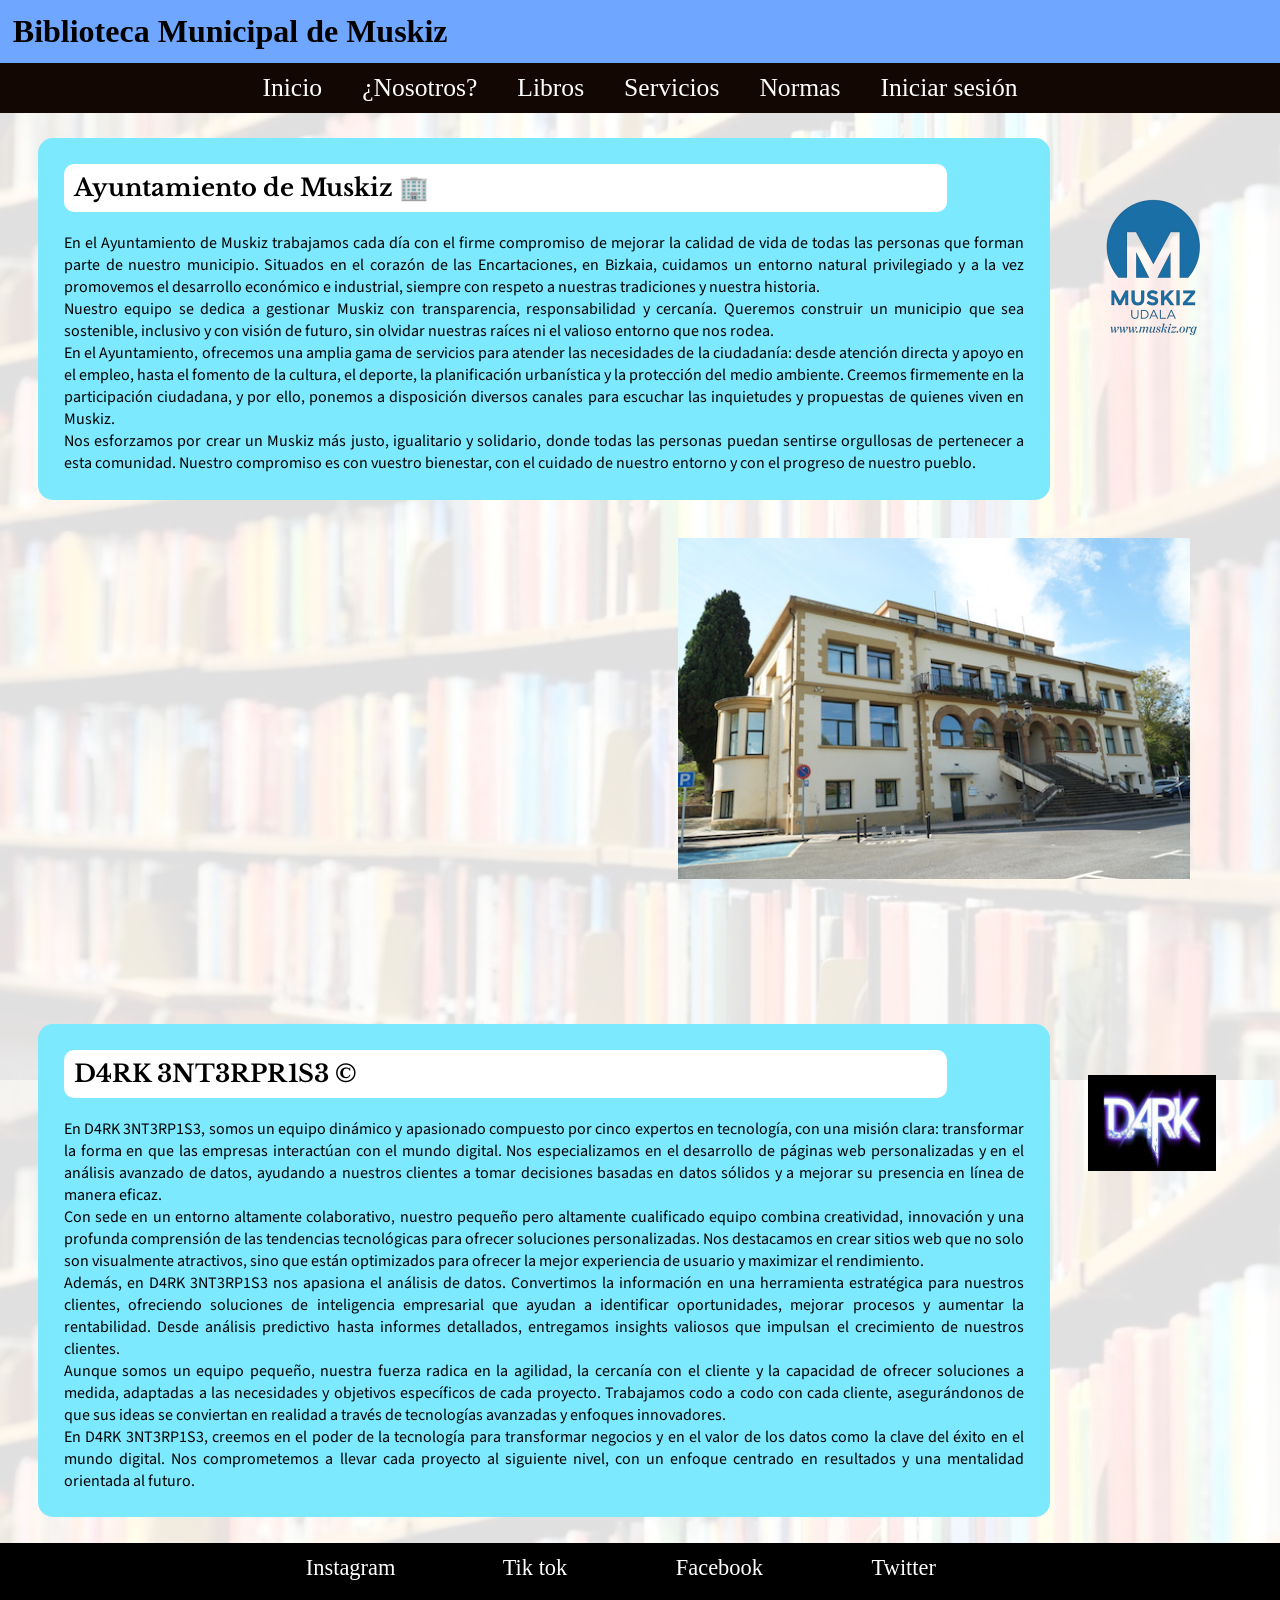
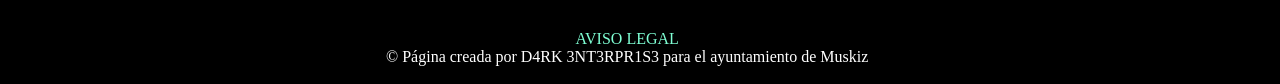
<file: quienes_somos.html>
<!DOCTYPE html>
<html lang="en">
<head>
    <meta charset="UTF-8">
    <meta http-equiv="X-UA-Compatible" content="IE=edge">
    <meta name="viewport" content="width=device-width, initial-scale=1.0">
    <meta name="author" content="D4RK 3NT3RPR1S3">
    <meta name="fecha" content="18-10-2024">
    <meta name="PROYECTO/RETO" content="RETO-1">
    <meta name="keywords" content="libros, biblioteca, autores, literatura, lectura">
    <title>Biblioteca municipal</title>
    <link rel="shortcut icon" href="imagenes/iconos/Logo.png" type="image/x-icon">
    <link rel="stylesheet" href="estilos_qs.css">
    <link href="https://fonts.googleapis.com/css2?family=Libre+Baskerville:wght@700&family=Source+Sans+3:ital,wght@0,200..900;1,200..900&display=swap" rel="stylesheet">
    <script src="javascript.js"></script>
</head>
<body>
    <header>
        <h1>
            Biblioteca Municipal de Muskiz
        </h1>
        <nav>
            <ul>
                <li><a href="index.html">Inicio</a></li>
                <li><a href="quienes_somos.html">¿Nosotros?</a></li>
                <li><a href="libros.html">Libros</a></li>
                <li><a href="service.html">Servicios</a></li>
                <li><a href="normas.html">Normas</a></li>
                <li><a href="Inicio sesion.html">Iniciar sesión</a></li>
            </ul>
        </nav>
    </header>
    <div>
        <article class="Muskiz">
            <h2>Ayuntamiento de Muskiz &#x1F3E2</h2><br> <!--&#x1F3E2= icono del ayuntamiento-->
            <p>En el Ayuntamiento de Muskiz trabajamos cada día con el firme compromiso de mejorar la calidad de vida de todas las personas que forman parte de nuestro municipio. Situados en el corazón de las Encartaciones, en Bizkaia, cuidamos un entorno natural privilegiado y a la vez promovemos el desarrollo económico e industrial, siempre con respeto a nuestras tradiciones y nuestra historia.</p>
            <p>Nuestro equipo se dedica a gestionar Muskiz con transparencia, responsabilidad y cercanía. Queremos construir un municipio que sea sostenible, inclusivo y con visión de futuro, sin olvidar nuestras raíces ni el valioso entorno que nos rodea.</p>
            <p>En el Ayuntamiento, ofrecemos una amplia gama de servicios para atender las necesidades de la ciudadanía: desde atención directa y apoyo en el empleo, hasta el fomento de la cultura, el deporte, la planificación urbanística y la protección del medio ambiente. Creemos firmemente en la participación ciudadana, y por ello, ponemos a disposición diversos canales para escuchar las inquietudes y propuestas de quienes viven en Muskiz.</p>
            <p>Nos esforzamos por crear un Muskiz más justo, igualitario y solidario, donde todas las personas puedan sentirse orgullosas de pertenecer a esta comunidad. Nuestro compromiso es con vuestro bienestar, con el cuidado de nuestro entorno y con el progreso de nuestro pueblo.</p>
        </article>
        <img src="imagenes/20120117_muskizlogoberriazuria-removebg-preview.png">
        <div class="ayuntamiento">
            <iframe src="https://www.google.com/maps/embed?pb=!1m18!1m12!1m3!1d2902.571837845644!2d-3.1250607000000024!3d43.323221700000005!2m3!1f0!2f0!3f0!3m2!1i1024!2i768!4f13.1!3m3!1m2!1s0xd4ef7cb9426dfa5%3A0x68a21e468f44b224!2sAyuntamiento%20de%20Muskiz!5e0!3m2!1ses!2ses!4v1729595355863!5m2!1ses!2ses" width="45%" height="450" style="border:0;" loading="lazy" referrerpolicy="no-referrer-when-downgrade"></iframe> <!-- Mapa copiado de Google maps -->
            <img class="foto1" src="imagenes/UdaletxeaII.jpg" alt="ayuntamiento">
        </div>
        <article class="D4RK">
            <h2>D4RK 3NT3RPR1S3 &copy;</h2><br> <!-- &copy= simbolo del copyright -->
            <p>En D4RK 3NT3RP1S3, somos un equipo dinámico y apasionado compuesto por cinco expertos en tecnología, con una misión clara: transformar la forma en que las empresas interactúan con el mundo digital. Nos especializamos en el desarrollo de páginas web personalizadas y en el análisis avanzado de datos, ayudando a nuestros clientes a tomar decisiones basadas en datos sólidos y a mejorar su presencia en línea de manera eficaz.</p>
            <P>Con sede en un entorno altamente colaborativo, nuestro pequeño pero altamente cualificado equipo combina creatividad, innovación y una profunda comprensión de las tendencias tecnológicas para ofrecer soluciones personalizadas. Nos destacamos en crear sitios web que no solo son visualmente atractivos, sino que están optimizados para ofrecer la mejor experiencia de usuario y maximizar el rendimiento.</P>
            <P>Además, en D4RK 3NT3RP1S3 nos apasiona el análisis de datos. Convertimos la información en una herramienta estratégica para nuestros clientes, ofreciendo soluciones de inteligencia empresarial que ayudan a identificar oportunidades, mejorar procesos y aumentar la rentabilidad. Desde análisis predictivo hasta informes detallados, entregamos insights valiosos que impulsan el crecimiento de nuestros clientes.</P>
            <P>Aunque somos un equipo pequeño, nuestra fuerza radica en la agilidad, la cercanía con el cliente y la capacidad de ofrecer soluciones a medida, adaptadas a las necesidades y objetivos específicos de cada proyecto. Trabajamos codo a codo con cada cliente, asegurándonos de que sus ideas se conviertan en realidad a través de tecnologías avanzadas y enfoques innovadores.</P>
            <p>En D4RK 3NT3RP1S3, creemos en el poder de la tecnología para transformar negocios y en el valor de los datos como la clave del éxito en el mundo digital. Nos comprometemos a llevar cada proyecto al siguiente nivel, con un enfoque centrado en resultados y una mentalidad orientada al futuro.</p>
        </article>
        <img src="imagenes/Logo D4RK.jpg" alt="D4RK">
    </div>
</body>
<footer>
    <section class="final">
        <nav>
            <ul>
                <li><a href="#">Instagram</a></li>
                <li><a href="#">Tik tok</a></li>
                <li><a href="#">Facebook</a></li>
                <li><a href="#">Twitter</a></li>
            </ul>
        </nav>
        <br><br><a id="aviso_legal" href="quienes_somos.html#aviso_legal">AVISO LEGAL</a>
        <p>&copy; Página creada por D4RK 3NT3RPR1S3 para el ayuntamiento de Muskiz</p><br>
    </section>
</footer>
</html>
</file>
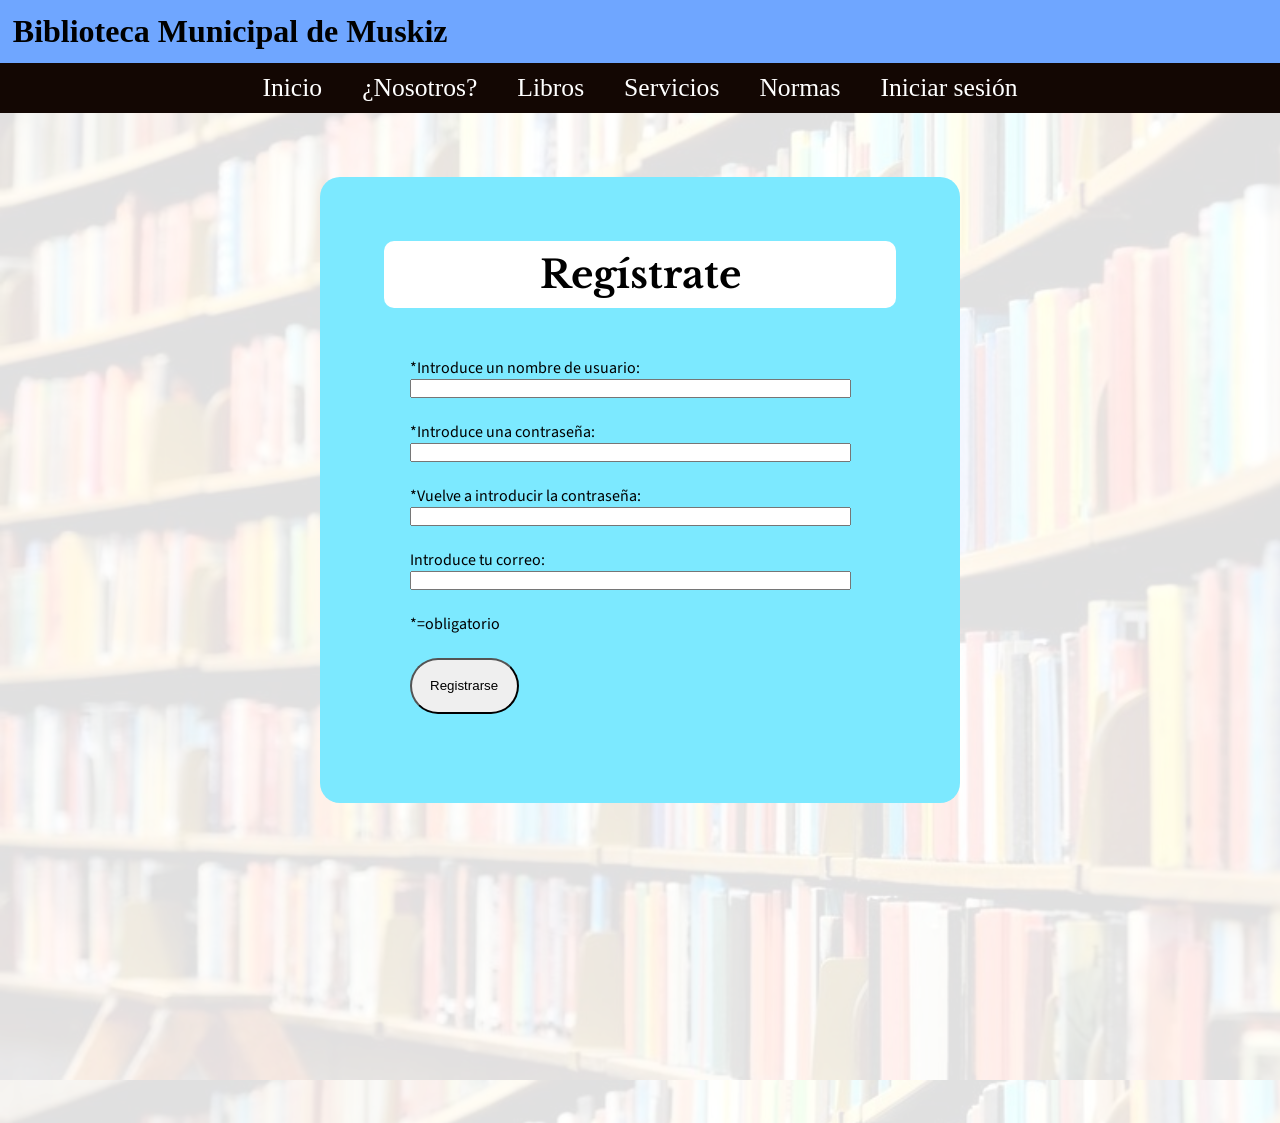
<file: Registrarse.html>
<!DOCTYPE html>
<html lang="en">
<head>
    <meta charset="UTF-8">
    <meta http-equiv="X-UA-Compatible" content="IE=edge">
    <meta name="viewport" content="width=device-width, initial-scale=1.0">
    <meta name="author" content="D4RK 3NT3RPR1S3">
    <meta name="fecha" content="18-10-2024">
    <meta name="PROYECTO/RETO" content="RETO-1">
    <meta name="keywords" content="libros, biblioteca, autores, literatura, lectura">
    <title>Biblioteca municipal</title>
    <link rel="shortcut icon" href="imagenes/Iconos/Logo.png" type="image/x-icon">
    <link rel="stylesheet" href="estilos_re.css">
    <link href="https://fonts.googleapis.com/css2?family=Libre+Baskerville:wght@700&family=Source+Sans+3:ital,wght@0,200..900;1,200..900&display=swap" rel="stylesheet">
    <script src="javascript.js"></script>
</head>
<body>
    <header>
        <h1>
            Biblioteca Municipal de Muskiz
        </h1>
        <nav>
            <ul>
                <li><a href="index.html">Inicio</a></li>
                <li><a href="quienes_somos.html">¿Nosotros?</a></li>
                <li><a href="libros.html">Libros</a></li>
                <li><a href="service.html">Servicios</a></li>
                <li><a href="normas.html">Normas</a></li>
                <li><a href="Inicio sesion.html">Iniciar sesión</a></li>
            </ul>
        </nav>
    </header>
    <section>
        <h2>Regístrate</h2>
        <form>
            <div>
            <label for="user">*Introduce un nombre de usuario: </label><br>
            <input type="text" id="Usuario" required/>
            </div>
            <div>
                <label for="password">*Introduce una contraseña: </label><br>
                <input type="password" id="Contraseña" required/>
                <!-- Se pone required para que sea obligatorio el campo en caso de querer registrarse -->
            <div>
                <!-- Se usa tipo password para que no se muestre en pantalla la contraseña -->
                <label for="password">*Vuelve a introducir la contraseña: </label><br>
                <input type="password" id="Contraseña2" required/>
            </div>
            <div>
                <label for="user">Introduce tu correo: </label><br>
                <!-- Se usa el tipo email para que sea obligatorio meter un @ -->
                <input type="email" id="correo">
            </div>
            <p>*=obligatorio</p>
            <button type="submit" id="Registrate" href="Inicio sesion.html">Registrarse</button>
        </form>
    </section>
</body>
</file>
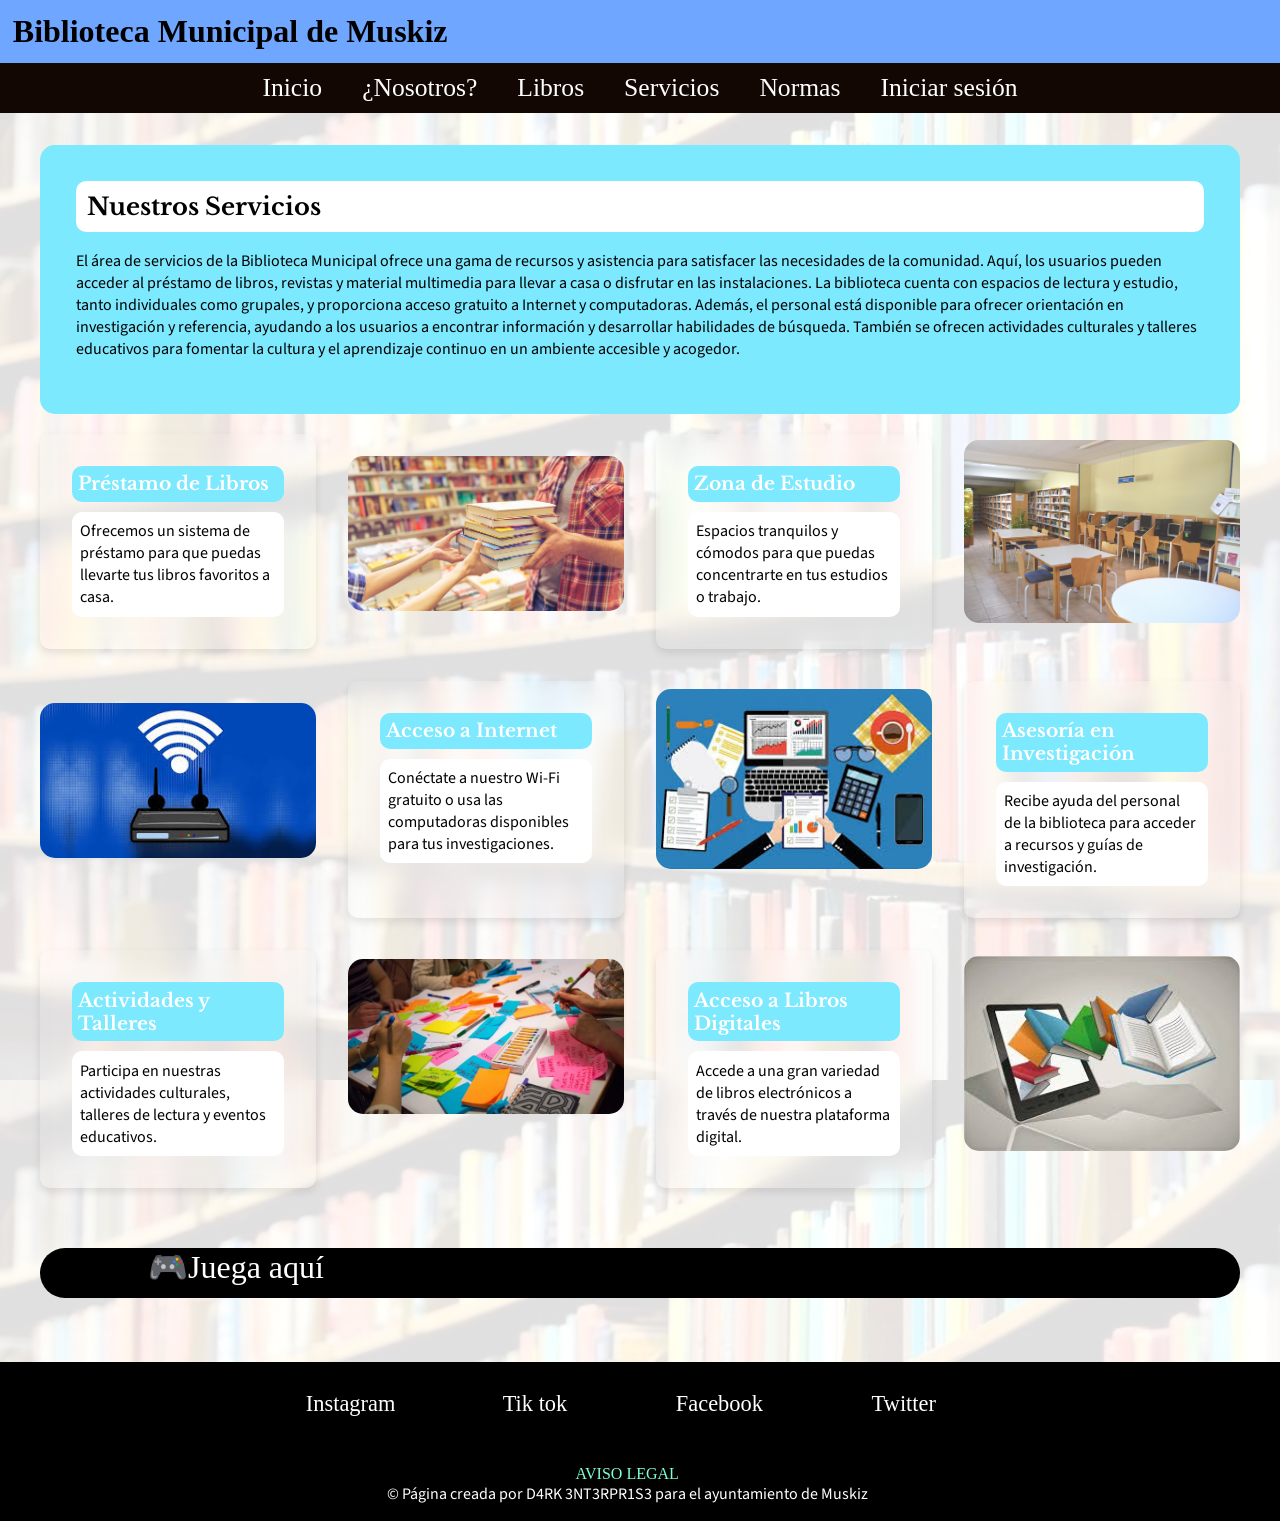
<file: service.html>
<!DOCTYPE html>
<html lang="en">
<html>
<head>
    <meta charset="UTF-8">
    <meta http-equiv="X-UA-Compatible" content="IE=edge">
    <meta name="viewport" content="width=device-width, initial-scale=1.0">
    <meta name="author" content="D4RK 3NT3RPR1S3">
    <meta name="fecha" content="18-10-2024">
    <meta name="PROYECTO/RETO" content="RETO-1">
    <meta name="keywords" content="libros, biblioteca, autores, literatura, lectura">
    <title>Biblioteca municipal</title>
    <link rel="shortcut icon" href="imagenes/Iconos/Logo.png" type="image/x-icon">
    <link rel="stylesheet" href="estilos_se.css">
    <link href="https://fonts.googleapis.com/css2?family=Libre+Baskerville:wght@700&family=Source+Sans+3:ital,wght@0,200..900;1,200..900&display=swap" rel="stylesheet">
    <script src="javascript.js"></script>
</head>
<body>
    <!-- Encabezado y Navegación -->
    <header>
        <h1>
            Biblioteca Municipal de Muskiz
        </h1>
        <nav>
            <ul>
                <li><a href="index.html">Inicio</a></li>
                <li><a href="quienes_somos.html">¿Nosotros?</a></li>
                <li><a href="libros.html">Libros</a></li>
                <li><a href="service.html">Servicios</a></li>
                <li><a href="normas.html">Normas</a></li>
                <li><a href="Inicio sesion.html">Iniciar sesión</a></li>
            </ul>
        </nav>
    </header>

    <!-- Contenido Principal -->
    <div class="container">
        <article id="texto">
            <h2 id="servicios">Nuestros Servicios</h2><br>
            <p>El área de servicios de la Biblioteca Municipal ofrece una gama de recursos y asistencia para satisfacer las necesidades de la comunidad. Aquí, los usuarios pueden acceder al préstamo de libros, revistas y material multimedia para llevar a casa o disfrutar en las instalaciones. La biblioteca cuenta con espacios de lectura y estudio, tanto individuales como grupales, y proporciona acceso gratuito a Internet y computadoras. Además, el personal está disponible para ofrecer orientación en investigación y referencia, ayudando a los usuarios a encontrar información y desarrollar habilidades de búsqueda. También se ofrecen actividades culturales y talleres educativos para fomentar la cultura y el aprendizaje continuo en un ambiente accesible y acogedor.</p><br>
        </article>
        <!-- Servicios en tarjetas -->
        <div class="services-grid">
            <div class="service-card">
                <h3>Préstamo de Libros</h3>
                <p>Ofrecemos un sistema de préstamo para que puedas llevarte tus libros favoritos a casa.</p>
            </div>
            <div>
                <img src="imagenes/prestamos.jpg" alt="Imagen de prestamos" id="img_1" class="imagenes">
            </div>
            <div class="service-card">
                <h3>Zona de Estudio</h3>
                <p>Espacios tranquilos y cómodos para que puedas concentrarte en tus estudios o trabajo.</p>
            </div>
            <div>
                <img src="imagenes/zona_estudios.jpg" alt="Imagen de zona de estudios" id="img_2" class="imagenes">
            </div>
            <div>
                <img src="imagenes/wifi.jpg" alt="Imagen de acceso al wifi" id="img_3" class="imagenes">
            </div>
            <div class="service-card">
                <h3>Acceso a Internet</h3>
                <p>Conéctate a nuestro Wi-Fi gratuito o usa las computadoras disponibles para tus investigaciones.</p>
            </div>
            <div>
                <img src="imagenes/asesoria.jpg" alt="Imagen de asesoria de investigacion" id="img_4" class="imagenes">
            </div>
            <div class="service-card">
                <h3>Asesoría en Investigación</h3>
                <p>Recibe ayuda del personal de la biblioteca para acceder a recursos y guías de investigación.</p>
            </div>
            <div class="service-card">
                <h3>Actividades y Talleres</h3>
                <p>Participa en nuestras actividades culturales, talleres de lectura y eventos educativos.</p>
            </div>
            <div>
                <img src="imagenes/actividades_talleres.jpg" alt="Imagen de actividades y asesorias" id="img_5" class="imagenes">
            </div>
            <div class="service-card">
                <h3>Acceso a Libros Digitales</h3>
                <p>Accede a una gran variedad de libros electrónicos a través de nuestra plataforma digital.</p>
            </div>
            <div>
                <img src="imagenes/libro_digitales.jpg" alt="Imagen de acceso a libros digitales" id="img_6" class="imagenes">
            </div>
        </div>
        <div class="juego" onclick="juego()">
            🎮Juega aquí
        </div>
    </div>

    <!-- Pie de Página -->
    <footer>
        <section class="final">
            <nav>
                <ul>
                    <li><a href="#">Instagram</a></li>
                    <li><a href="#">Tik tok</a></li>
                    <li><a href="#">Facebook</a></li>
                    <li><a href="#">Twitter</a></li>
                </ul>
            </nav>
            <br><br><a id="aviso_legal" href="service.html#aviso_legal">AVISO LEGAL</a>
            <p>&copy; Página creada por D4RK 3NT3RPR1S3 para el ayuntamiento de Muskiz</p>
        </section>
    </footer>
</body>
</html>
</file>
<file: estilos.css>
*{
    margin: 0;
    padding: 0;
}
body{
    background-color: white;
    background-image: url("imagenes/Título.png"); 
}
/*Se usa la propiedad stcky ya que fue la única solución que se encontro, ya que en un principio se uso fixed*/
header{
    position: sticky;
    top: 0;
    overflow: hidden;
    z-index: 1;
    background-color: rgb(111, 166,255);
}
header h1{
    background-color: rgb(111, 166,255);
    padding: 1%;
}
header nav{
    background-color: rgb(19, 7, 3);
    overflow: hidden;
    font-size: medium;
    display: flex;
    justify-content: center;
}
header nav ul{
    list-style: none;
    display: flex;
    justify-content: center;
}
header nav ul li{
    display: flex;
    justify-content:center ;
}
header nav ul li a{
    padding: 10px 20px;
    display: block;
    color: white;
    text-decoration: none;
    font-size: 2vw;
}
header nav ul li a:hover{
    background-color: rgb(127, 127, 127);
    cursor: url("imagenes/Iconos/1.png"),auto;
}
/*Notificaciones*/
.notificacion{
    position: relative;
    width: 50px;
}

.notificacion:hover{
    background-color: rgb(127, 127, 127);
    cursor: url("imagenes/Iconos/1.png"),auto;
}
  
.campana{
    font-size: 30px;
}

.campana:hover{
    cursor: url("imagenes/Iconos/1.png"),auto;
    animation: notificacion 2s infinite;
}
  
.numerito{
    position: absolute;
    top: 5px;
    right: 10px;
    background-color: #ff3b3b;
    color: #fff;
    font-size: medium;
    font-weight: bold;
    width: 15px;
    height: 20px;
    border-radius: 50%;
    display: flex;
    justify-content: center;
    align-items: center;
    animation: rebotar 1.5s infinite ease-in-out;
}
  
  /* Animación de la campanita de notificaciones */
  @keyframes notificacion {
    0%{
      transform: rotate(0deg);
    }
    25% {
      transform: rotate(-15deg);
    }
    50% {
      transform: rotate(15deg);
    }
    75% {
      transform: rotate(-10deg);
    }
    100%{
        transform: rotate(0deg);
    }
  }
  
  /* Animación de rebotar para el numero de notificaciones*/
  @keyframes rebotar {
    0%, 100% {
      transform: translateY(0);
    }
    50% {
      transform: translateY(-5px);
    }
  }

/*Se pone el hover para que cambie de color al pasar el ratón por encima, además de cambiar el cursor para darle mejor experiencia con la propiedad cursor:url*/

.fondo_blanco{
    background-color: #fff;
    padding: 2%;
    border-radius: 15px;
}
main{
    width: 90%;
    margin: auto;
}
 footer{
    width: 100%;
}

/*Contenedor de la noticia 1 y aside*/
#contenedor{
    display: flex;
    justify-content: space-around;
}

.oscuro{
    position: absolute;
    background-color: black;
    color: white;
    padding-left: 1%;
    padding-right: 1%;
    padding-top: 2px;
    padding-bottom: 2px;
    border-radius: 15px;
    cursor: pointer;
}

.noticia1,.noticia2,#contact{
    margin: 30px;
    background-color: rgb(124, 233, 255);
}
.noticia1{
    text-align: justify;
    padding: 25px;
    border-radius: 35px;
    width: 80%;
}
#importante{
    background-color: #fcffa5;
    padding: 2%;
    border-radius: 15px;
}
.noticia2{
    padding: 15px;
    border-style: inset;
}
h2{
    font-family: "Libre Baskerville", serif;
}
p{
    font-family: "Source Sans 3", sans-serif;
    font-size: 16px;
}
aside{
    background-color: rgb(124, 233, 255);
    padding: 2%;
    width: 20%;
    border-radius: 20px;
    height: 100%;
    margin-top: 31px;
}
#aside_h2{
    padding: 5%;
    font-size: 2vw;
}
/*Ponemos el vw en el font-size para que no se salga de la caja*/
footer{
    text-align: center;
}
main, footer{
    margin: 15px auto;
}
#contact{
    text-align: left;
    border: 2px solid rebeccapurple;
    padding-left: 1%;
}
#contact p,label{
    padding: 8px;
}
 #botones,#bor,#geolocalizacion{
    margin-left: 4%;
    margin-bottom: 3%;
}
#nom, #ape, #tel, #mail{
    color: rgb(0, 0, 0);
    padding: 0.5%;
}
.imagenes{
    display: flex;
    width: 600px;
    height: 350px;
    width: 100%;
    max-width: 1000px;
    grid-column: 2;
    margin-top: 60px;
}
.imagenes img{
    width: 0px;
    flex-grow: 1;
    object-fit: cover;
    opacity: .8;
    transition: .5s ease;
}
.imagenes img:hover{
    cursor: crosshair;
    width: 80%;
    opacity: 1;
    filter: contrast(120%);
}
.final{
    background-color: black;
    width: 100%;
    padding: 1%;
    bottom: 0%;
    color: #fff;
}
.final a{
    padding: 1%;
}
.final p{
    padding: 1%;
}
.libros{
    border-top-style: double;
    padding-top: 5%;
    border-bottom-style: double;
    padding-bottom: 8%;
}
.libros h2{
    margin-left: 4%;
    padding-bottom: 2%;
    background-color: rgb(124, 233, 255);
    width: 86%;
}
/*Se usa la propiedad vw para poner el teexto o las cajas en proporción al tamaño de la página. Se hace responsive*/
#vacio{
    border-bottom: none;
}
table{
    width: 80vw;
    margin-right: 4%;
    margin-left: 4%;
}
table, th, td{
    font-family: Arial, Helvetica, sans-serif;
    border-collapse: collapse;
    border: 1px solid black;
    padding: 1%;
}
table th{
    background-color: #fff;
}
#contacto{
    border-top: none;
    width: 200%;
    color: #fff;
    text-align: center;
    background-image: linear-gradient(to top,black,black,white);
}
#bor,#enviar{
    padding: 1%;
    border-radius: 15px;
}
textarea{
    padding: 1%;
    resize: vertical;
}
::placeholder{
    font-style: italic;
    color: grey;
}
#ver_mas{
    text-align: center;
    background-color: white;
}
#ver_mas:hover{
    background-color: rgb(255, 237, 121);
    cursor: url("imagenes/Iconos/1.png"),auto;
}
#ver_mas a:hover{
    background-color: rgb(255, 237, 121);
    cursor: url("imagenes/Iconos/1.png"),auto;
}
#ver_mas td a{
    color: blue;
    text-decoration: none;
}
#pestaña{
    margin: 5%;
}
.imagen{
    width: 10vw;
}
#muestras{
    background-color: darksalmon;
}
#aviso_legal{
    overflow: hidden;
    color: aquamarine;
    text-decoration: none;
}
.final{
    width: 98%;
}
.final nav{
    padding: 1%;
}
.final nav ul{
    background-color: black;
    display: flex;
    justify-content: center;
    flex-wrap: wrap;
    justify-content: space-around;
}
.final nav ul li{
    display: flex;
    justify-content: center;
    text-decoration: none;
    list-style: none;
    background-color: black;
    width: 15%;
}
.final nav ul li a{
    color: #fff;
    padding: 10px 20px;
    font-size: 1.75vw;
    color: white;
    text-decoration: none;
}
.final nav ul li a:hover{
    background-color: rgb(127, 127, 127);
    cursor: url("imagenes/Iconos/1.png"),auto;
}

.contacto{
    display: flex;
}






@media (min-width:201px) and (max-width:768px) {
    aside{
        display: none;
    }
    .contacto{
        display:block;
    }
    input{
        width: 50%;
    }
    #botones{
        width: 20%;
        display: flex;
    }
    #dudas{
        width: 50%;
    }
    .imagenes{
        margin-left: 5%;
        width: 90%;
    }
}

@media (max-width:200px) {
    body{
        display: none;
    }
}
</file>
<file: Estilos_is.css>
*{
    margin: 0;
    padding: 0;
}
body{
    background-color: rgb(255, 255, 255);
    background-image: url("imagenes/Título.png"); 
}
header{
    position: sticky;
    top: 0;
    overflow: hidden;
    z-index: 1;
    background-color: rgb(111, 166,255);
}
header h1{
    background-color: rgb(111, 166,255);
    padding: 1%;
}
header nav{
    background-color: rgb(19, 7, 3);
    overflow: hidden;
    font-size: medium;
    float: none;
}
header nav ul{
    list-style: none;
    display: flex;
    justify-content: center;
}
header nav ul li{
    float: left;
}
header nav ul li a{
    padding: 10px 20px;
    display: block;
    color: white;
    text-decoration: none;
    font-size: 2vw;
}
header nav ul li a:hover{
    background-color: rgb(127, 127, 127);
    cursor: url("imagenes/Iconos/1.png"),auto;
}
h2{
    font-family: "Libre Baskerville", serif;
}
section p,section a,label{
    font-family: "Source Sans 3", sans-serif;
    font-size: 16px;
}
/*Se usa este estilo de texto para toddas las páginas*/
section{
    background-color: rgb(124, 233, 255);
    border-radius: 20px;
    padding: 5%;
    margin: 35%;
    margin-top: 10%;
    width: 20%;
}
section h2{
    text-align: center;
    font-size: 3vw;
    background-color: #fff;
    padding: 2%;
    border-radius: 15px;
}
form{
    padding: 5%;
}
#Usuario{
    width: 95%;
}
#Contraseña{
    width: 95%;
}
#login{
    border-radius: 10px;
    padding: 3%;
    cursor: url("imagenes/Iconos/1.png"),auto;
}
/*Se cambia al cursor de nuestra empresa al pasar por encima*/
form div,form button{
    margin-top: 10%;
}
#registrate{
    text-decoration: none;
    color: #0004ff;
    cursor: url("imagenes/Iconos/1.png"),auto;
}
</file>
<file: estilos_li.css>
*{
    margin: 0;
    padding: 0;
}
body{
    background-image:url("imagenes/Título.png");
}
header{
    position: sticky;
    top: 0;
    overflow: hidden;
    z-index: 1;
    background-color: rgb(111, 166,255);
}
header h1{
    background-color: rgb(111, 166,255);
    padding: 1%;
}
header nav{
    background-color: rgb(19, 7, 3);
    overflow: hidden;
    font-size: medium;
    float: none;
}
header nav ul{
    list-style: none;
    display: flex;
    justify-content: center;
}
header nav ul li{
    float: left;
}
header nav ul li a{
    padding: 10px 20px;
    display: block;
    color: white;
    text-decoration: none;
    font-size: 2vw;
}
header nav ul li a:hover{
    background-color: rgb(127, 127, 127);
    cursor: url("imagenes/Iconos/1.png"),auto;
}
#Libros{
    background-color: rgb(124, 233, 255);
    padding: 1%;
    font-size: xx-large;
    margin: 5%;
    border-radius: 15px;
}
h2{
    width: 60%;
    margin-bottom: 30%;
    position: relative;
    right: -5px;
    background-color: #000000;
    color: #fff;
    border-radius: 15px;
    font-family: "Libre Baskerville", serif;
}
/*Se usa el msimo tipo de letra tanto para los títulos como para los párrafos en todas las páginas*/
h3{
    width: 35%;
    font-family: 'Franklin Gothic Medium', 'Arial Narrow', Arial, sans-serif;
    border-radius: 10px;
    background-color: rgb(124, 233, 255);
}
/*Se usa esto para corregir errores de cajas*/
div p{
    float: right;
    position: relative;
    left: -5px;
    border-radius: 10px;
    backdrop-filter: blur(10px);
    border-color: #000000;
    border-style: solid;
    border-width: 1px;
    font-family: "Source Sans 3", sans-serif;
    font-size: 16px;
}
h2,h3, div p{
    padding: 2%;
    margin: 2%;
}
img{
    width: 20%;
    position: relative;
    margin-left: 30%;
    float: right;
}
div{
    margin: 5%;
    padding: 5%;
}
h2,img{
    
    display:flex;
    gap: 20px;
}
footer{
    float: inline-end;
    text-align: center;
    width: 100%;
    background-color: rgb(0,0,0);
    color: rgb(255, 255, 255);
}
#aviso_legal{
    overflow: hidden;
    color: aquamarine;
    text-decoration: none;
    display: flex;
    justify-content: center;
}
.final{
    width: 98%;
}
.final nav{
    padding: 1%;
}
.final nav ul{
    background-color: black;
    display: flex;
    justify-content: center;
}
.final nav ul li{
    text-decoration: none;
    list-style: none;
    background-color: black;
    width: 15%;
}
.final nav ul li a{
    color: #fff;
    padding: 10px 20px;
    font-size: 1.75vw;
    color: white;
    text-decoration: none;
}
.final nav ul li a:hover{
    background-color: rgb(127, 127, 127);
    cursor: url("imagenes/Iconos/1.png"),auto;
}
</file>
<file: estilos_qs.css>
*{
    margin: 0;
    padding: 0;
}
body{
    background-image: url("imagenes/Título.png"); 
} 
header{
    position: sticky;
    top: 0;
    overflow: hidden;
    z-index: 1;
    background-color: rgb(111, 166,255);
}
header h1{
    background-color: rgb(111, 166,255);
    padding: 1%;
}
header nav{
    background-color: rgb(19, 7, 3);
    overflow: hidden;
    font-size: medium;
    float: none;
}
header nav ul{
    list-style: none;
    display: flex;
    justify-content: center;
}
header nav ul li{
    float: left;
}
header nav ul li a{
    padding: 10px 20px;
    display: block;
    color: white;
    text-decoration: none;
    font-size: 2vw;
}
header nav ul li a:hover{
    background-color: rgb(127, 127, 127);
    cursor: url("imagenes/Iconos/1.png"),auto;
}
.libre-baskerville-bold {
    font-family: "Libre Baskerville", serif;
    font-weight: 700;
    font-style: normal;
}

.source-sans-3{
    font-family: "Source Sans 3", sans-serif;
    font-optical-sizing: auto;
    font-weight: weight;
    font-style: normal;
}

.Muskiz, .D4RK{
    width: 75%;
    float: left;
    padding-left: 1%;
    text-align: justify;
    font-family: "Libre Baskerville", serif;
    background-color: rgb(124, 233, 255);
    margin-top: 2%;
    margin-left: 3%;
    margin-bottom: 2%;
    padding: 2%;
    border-radius: 15px;
}
article h2{
    background-color: #fff;
    padding: 1%;
    border-radius: 10px;
    width: 90%;
}
article p,article P{
    font-family: "Source Sans 3", sans-serif;
    font-size: 16px;
}

img{
    float: right;
    width: 10%;
    margin-right: 5%;
    margin-top: 6%;
}

/*Estilos para el pie de pagina*/
footer{
    float: inline-end;
    text-align: center;
    width: 100%;
    background-color: rgb(0,0,0);
    color: rgb(255, 255, 255);
}
#aviso_legal{
    overflow: hidden;
    color: aquamarine;
    text-decoration: none;
}
.final{
    width: 98%;
}
.final nav{
    padding: 1%;
}
.final nav ul{
    background-color: black;
    display: flex;
    justify-content: center;
}
.final nav ul li{
    float: left;
    text-decoration: none;
    list-style: none;
    background-color: black;
    width: 15%;
}
.final nav ul li a{
    color: #fff;
    padding: 10px 20px;
    font-size: 1.75vw;
    color: white;
    text-decoration: none;
}
.final nav ul li a:hover{
    background-color: rgb(127, 127, 127);
    cursor: url("imagenes/Iconos/1.png"),auto;
}

/*Estilos para el mapa*/
iframe{
    padding-left: 2%;
    margin-bottom: 1.5%;
}

.foto1{
    width: 40%;
    margin-right: 7%;
    margin-top: 1%;
}
</file>
<file: estilos_re.css>
*{
    margin: 0;
    padding: 0;
}
body{
    background-color: rgb(255, 255, 255);
    background-image: url("imagenes/Título.png"); 
}
header{
    position: sticky;
    top: 0;
    overflow: hidden;
    z-index: 1;
    background-color: rgb(111, 166,255);
}
header h1{
    background-color: rgb(111, 166,255);
    padding: 1%;
}
header nav{
    background-color: rgb(19, 7, 3);
    overflow: hidden;
    font-size: medium;
    float: none;
}
header nav ul{
    list-style: none;
    display: flex;
    justify-content: center;
}
header nav ul li{
    float: left;
}
header nav ul li a{
    padding: 10px 20px;
    display: block;
    color: white;
    text-decoration: none;
    font-size: 2vw;
}
header nav ul li a:hover{
    background-color: rgb(127, 127, 127);
    cursor: url("imagenes/Iconos/1.png"),auto;
}
section{
    background-color: rgb(124, 233, 255);
    border-radius: 20px;
    padding: 5%;
    margin: 25%;
    margin-top: 5%;
    width: 40%;
}
section h2{
    text-align: center;
    font-size: 3vw;
    background-color: #fff;
    border-radius: 10px;
    padding: 2%;
    font-family: "Libre Baskerville", serif;
}
/**Se corrigen los label y los p*/
p,label{
    font-family: "Source Sans 3", sans-serif;
    font-size: 16px;
}
form{
    padding: 5%;
}
#Usuario{
    width: 95%;
}
#Contraseña{
    width: 95%;
}
#Contraseña2{
    width: 95%;
}
#correo{
    width: 95%;
}
#Registrate{
    margin-top: 5%;
    border-radius: 100px;
    padding: 4%;
    cursor: url("imagenes/Iconos/1.png"),auto;
}
form p{
    margin-top: 5%;
}
form div{
    margin-top: 5%;
}
</file>
<file: estilos_se.css>
*{
    margin: 0;
    padding: 0;
}
body{
    background-color: rgb(255, 255, 255);
    background-image: url("imagenes/Título.png"); 
}
header{
    position: sticky;
    top: 0;
    overflow: hidden;
    z-index: 1;
    background-color: rgb(111, 166,255);
}
header h1{
    background-color: rgb(111, 166,255);
    padding: 1%;
}
header nav{
    background-color: rgb(19, 7, 3);
    overflow: hidden;
    font-size: medium;
    float: none;
}
header nav ul{
    list-style: none;
    display: flex;
    justify-content: center;
}
header nav ul li{
    float: left;
}
header nav ul li a{
    padding: 10px 20px;
    display: block;
    color: white;
    text-decoration: none;
    font-size: 2vw;
}
header nav ul li a:hover{
    background-color: rgb(127, 127, 127);
    cursor: url("imagenes/Iconos/1.png"),auto;
}
h2,h3{
    font-family: "Libre Baskerville", serif;
}
p{
    font-family: "Source Sans 3", sans-serif;
    font-size: 16px;
}
#texto{
    background-color: rgb(124, 233, 255);
    border-radius: 15px;
    padding: 3%;
    margin-bottom: 20px;
}
#servicios{
    background-color: #ffffff;
    border-radius: 10px;
    padding: 1%;
}
.imagenes{
    border-radius: 15px;
}
#img_1{
    width: 100%; /* Define el ancho en porcentajes */
    height: auto; /* Mantiene la proporción */
    margin-right: 30%;
    margin-top: 8%;
}
#img_2{
    width: 100%; /* Define el ancho en porcentajes */
    height: auto; /* Mantiene la proporción */
    margin-right: 30%;
    margin-top: 2%;
}
#img_3{
    width: 100%; /* Define el ancho en porcentajes */
    height: auto; /* Mantiene la proporción */
    margin-right: 30%;
    margin-top: 8%;
}
#img_4{
    width: 100%; /* Define el ancho en porcentajes */
    height: auto; /* Mantiene la proporción */
    margin-right: 30%;
    margin-top: 3%;
}
#img_5{
    width: 100%; /* Define el ancho en porcentajes */
    height: auto; /* Mantiene la proporción */
    margin-right: 30%;
    margin-top: 3%;
}
#img_6{
    width: 100%; /* Define el ancho en porcentajes */
    height: auto; /* Mantiene la proporción */
    margin-right: 30%;
    margin-top: 2%;
}
/* Estilos del contenedor principal */
.container {
    max-width: 1200px;
    margin: 0 auto;
    padding: 2em;
}
.services-grid {
    display: grid;
    grid-template-columns: repeat(auto-fit, minmax(250px, 1fr));
    gap: 2em;
}
.services-grid p{
    background-color: #ffffff;
    padding: 4%;
    border-radius: 10px;
}
.service-card {
    padding: 2em;
    border-radius: 10px;
    box-shadow: 0 4px 8px rgba(0, 0, 0, 0.1);
    transition: transform 0.3s;
    backdrop-filter: blur(10px);
}
.service-card:hover {
    transform: translateY(-5px);
}
.service-card h3 {
    color: #ffffff;
    margin-top: 0;
    background-color: rgb(124, 233, 255);
    border-radius: 10px;
    padding: 3%;
    margin-bottom: 10px;
}

.juego{
    justify-self: center;
    margin-top: 5%;
    font-size: 200%;
    background-color: #000000;
    color: #fff;
    padding-left: 9%;
    padding-right: 10%;
    padding-bottom: 1%;
    border-radius: 100px;
    cursor: url("imagenes/Iconos/1.png"),auto;
}

.juego:hover{
    background-color: rgb(255, 255, 255);
    color: #000000;
    box-shadow: 0px 10px 25px black;
}

/* Estilos del pie de página */
footer {
    background-color: #000000;
    color: #ffffff;
    text-align: center;
    padding: 1em 0;
    margin-top: 2em;
}
#aviso_legal{
    overflow: hidden;
    color: aquamarine;
    text-decoration: none;
}
.final{
    width: 98%;
}
.final nav{
    padding: 1%;
}
.final nav ul{
    background-color: black;
    display: flex;
    justify-content: center;
}
.final nav ul li{
    float: left;
    text-decoration: none;
    list-style: none;
    background-color: black;
    width: 15%;
}
.final nav ul li a{
    color: #fff;
    padding: 10px 20px;
    font-size: 1.75vw;
    color: white;
    text-decoration: none;
}
.final nav ul li a:hover{
    background-color: rgb(127, 127, 127);
    cursor: url("imagenes/Iconos/1.png"),auto;
}
</file>
